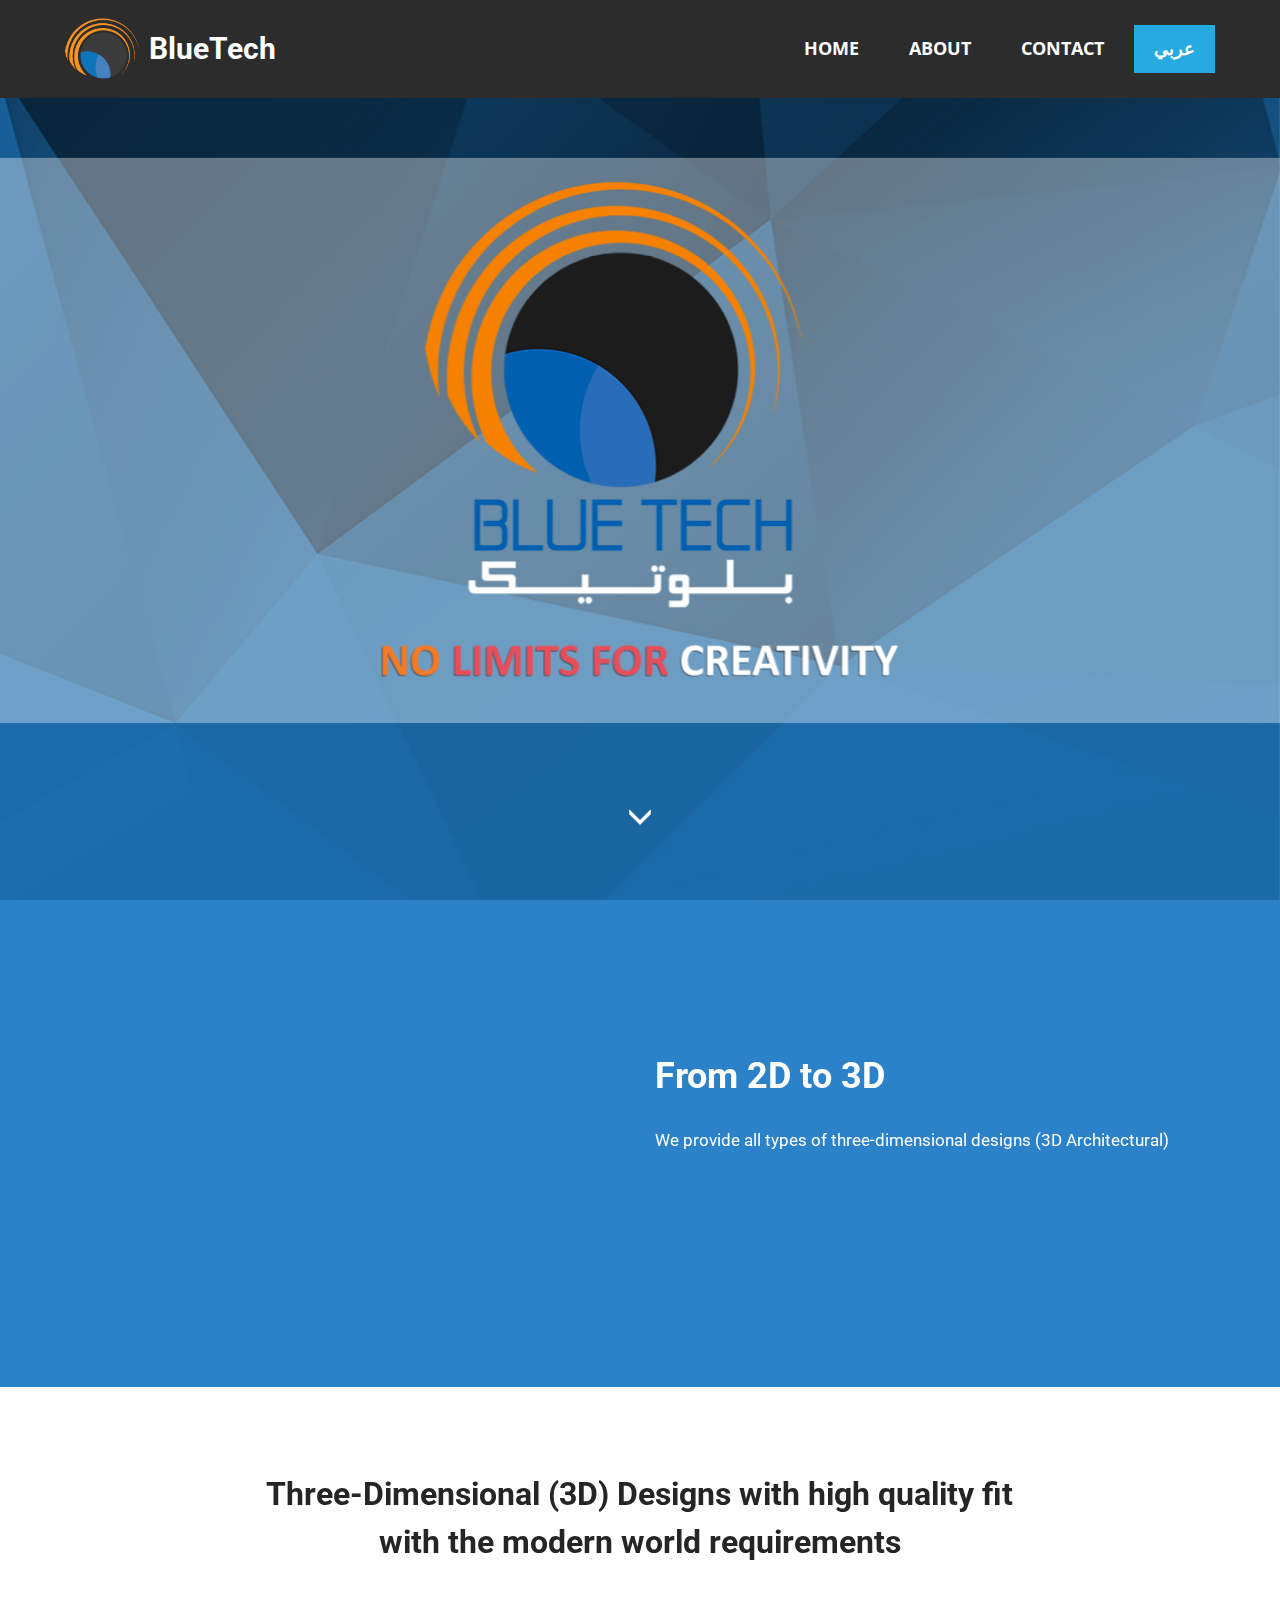
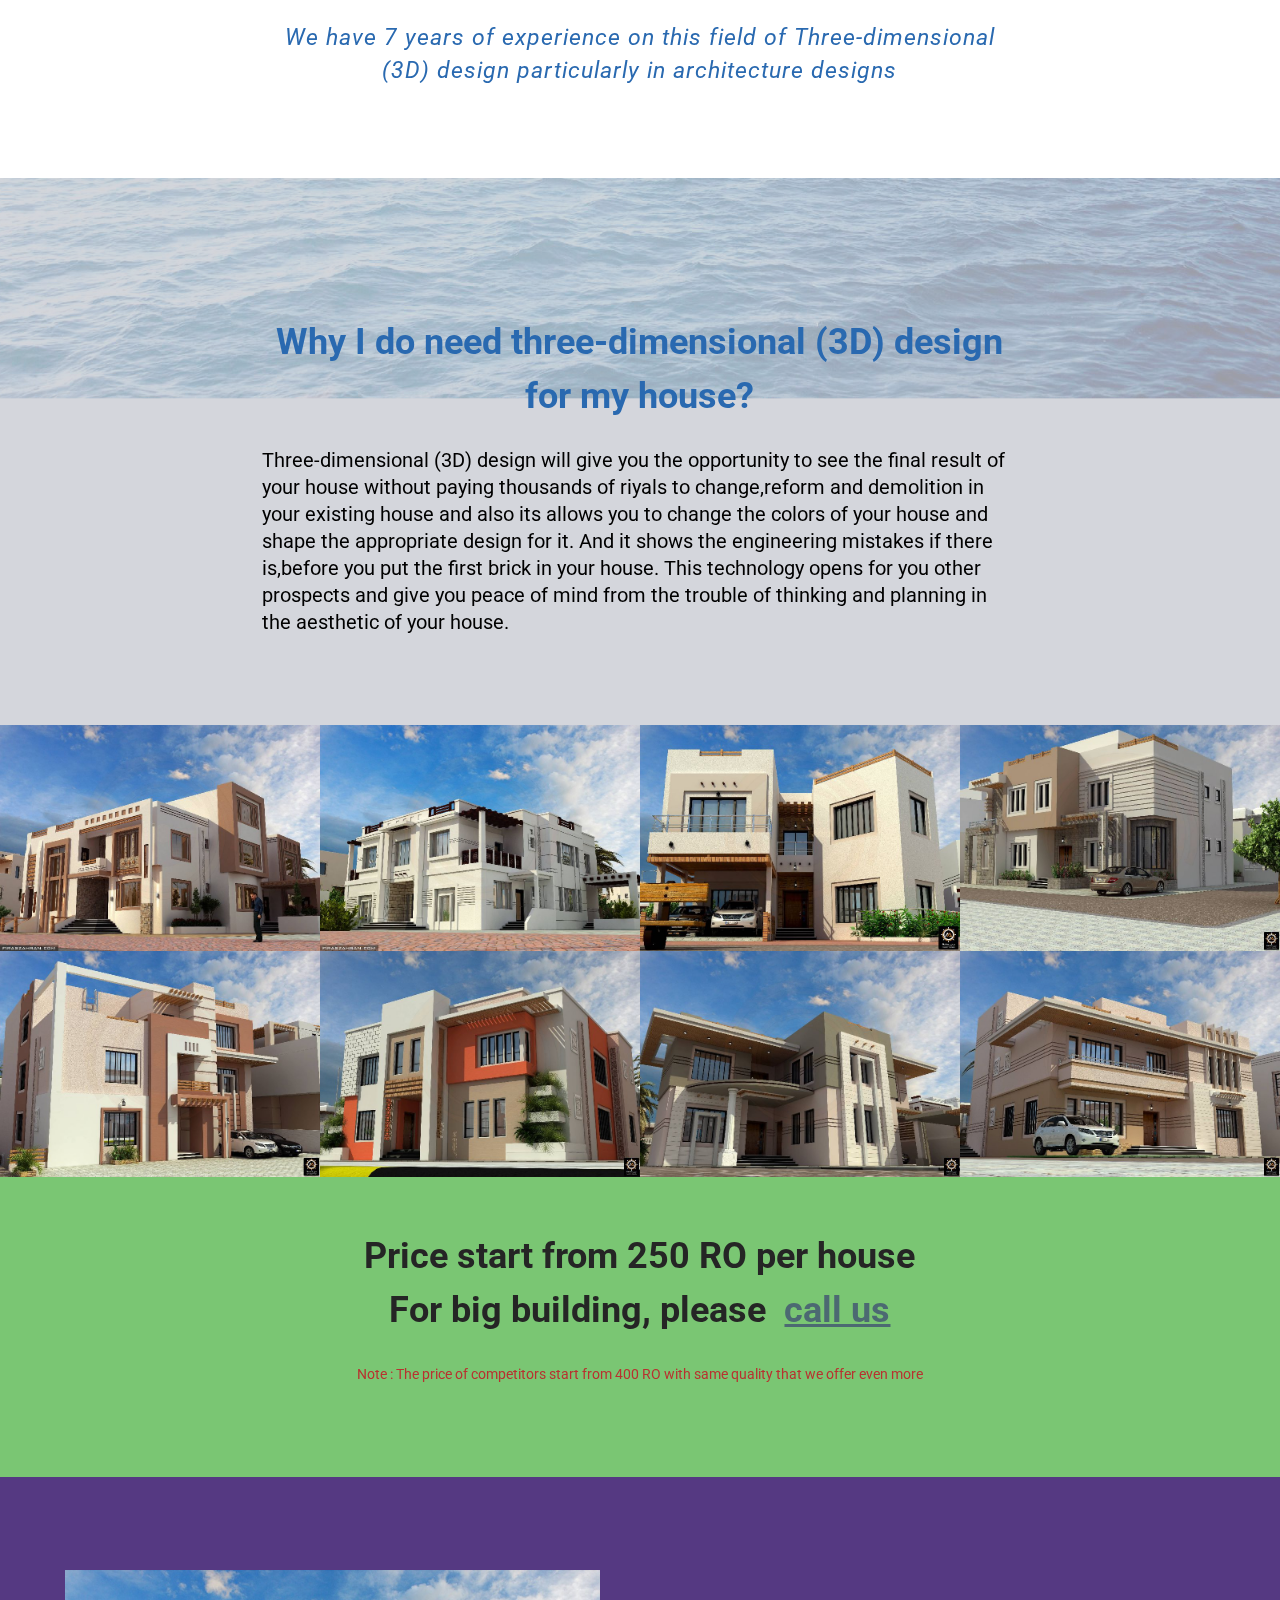
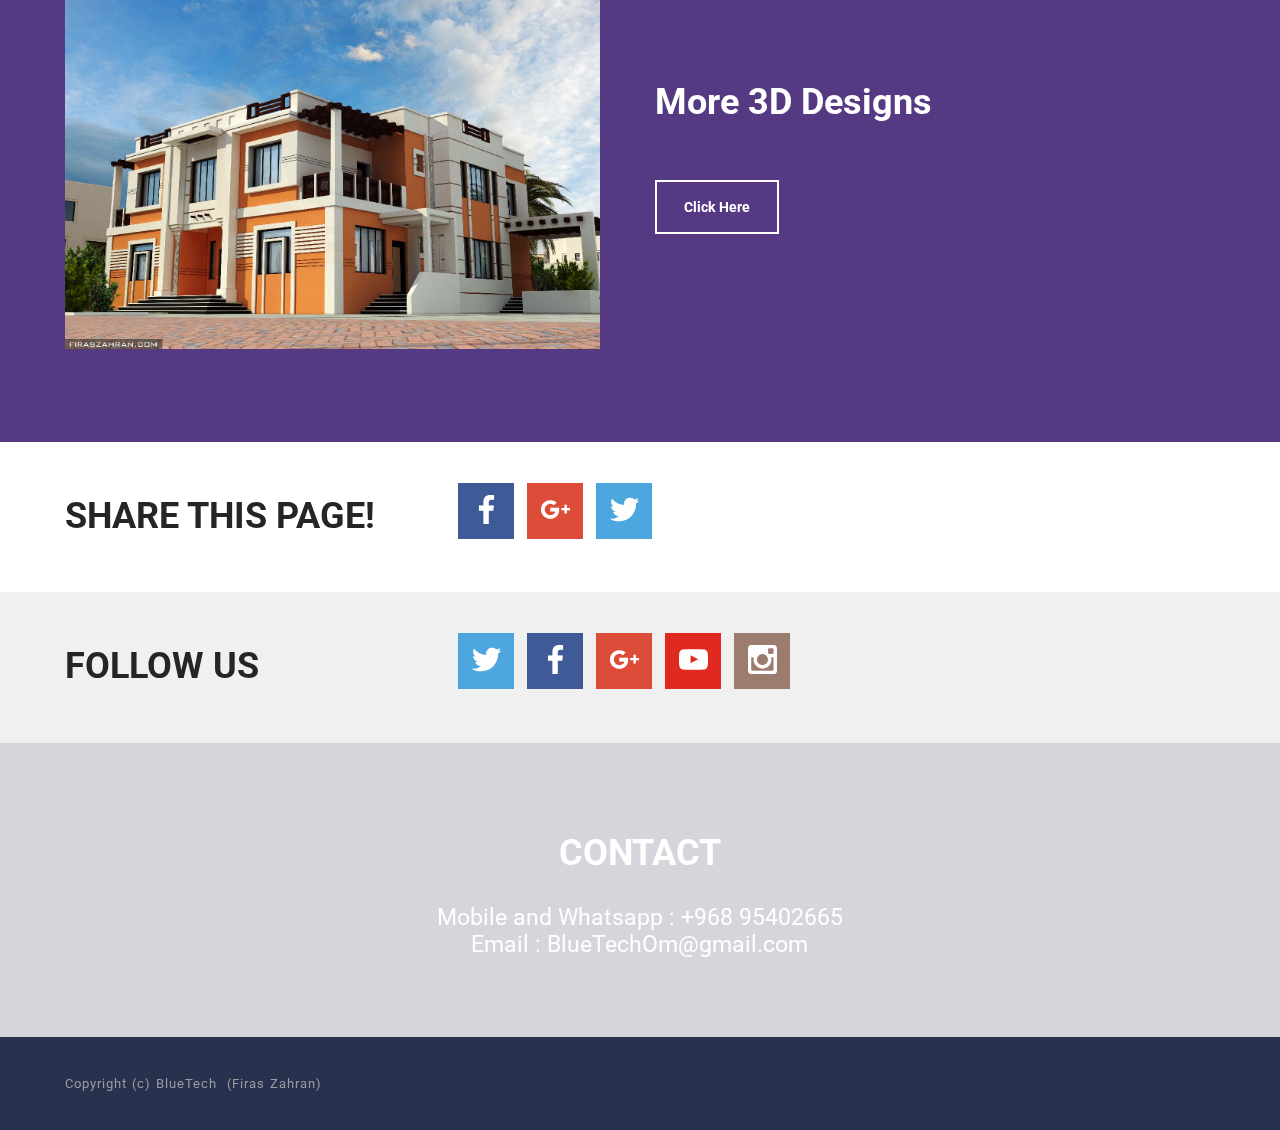
<file: index.html>
<!DOCTYPE html>
<html>
<head>
  <!-- Site made with Mobirise Website Builder v2.11.1, https://mobirise.com -->
  <meta charset="UTF-8">
  <meta http-equiv="X-UA-Compatible" content="IE=edge">
  <meta name="generator" content="Mobirise v2.11.1, mobirise.com">
  <meta name="viewport" content="width=device-width, initial-scale=1">
  <link rel="shortcut icon" href="assets/images/logo-web.gif" type="image/x-icon">
  <meta name="description" content="">
  
  <link rel="stylesheet" href="https://fonts.googleapis.com/css?family=Roboto:700,400&amp;subset=cyrillic,latin,greek,vietnamese">
  <link rel="stylesheet" href="assets/bootstrap/css/bootstrap.min.css">
  <link rel="stylesheet" href="assets/animate.css/animate.min.css">
  <link rel="stylesheet" href="assets/socicon/css/socicon.min.css">
  <link rel="stylesheet" href="assets/mobirise/css/style.css">
  <link rel="stylesheet" href="assets/mobirise-gallery/style.css">
  <link rel="stylesheet" href="assets/mobirise-slider/style.css">
  <link rel="stylesheet" href="assets/mobirise/css/mbr-additional.css" type="text/css">
  
  
  
</head>
<body>
<section class="mbr-navbar mbr-navbar--freeze mbr-navbar--absolute mbr-navbar--sticky mbr-navbar--auto-collapse" id="ext_menu-13">
    <div class="mbr-navbar__section mbr-section">
        <div class="mbr-section__container container">
            <div class="mbr-navbar__container">
                <div class="mbr-navbar__column mbr-navbar__column--s mbr-navbar__brand">
                    <span class="mbr-navbar__brand-link mbr-brand mbr-brand--inline">
                        <span class="mbr-brand__logo"><a href="https://firaszahran.com"><img src="assets/images/logo-web.gif" class="mbr-navbar__brand-img mbr-brand__img" alt="Firas Zahran"></a></span>
                        <span class="mbr-brand__name"><a class="mbr-brand__name text-white" href="index.html">BlueTech</a></span>
                    </span>
                </div>
                <div class="mbr-navbar__hamburger mbr-hamburger"><span class="mbr-hamburger__line"></span></div>
                <div class="mbr-navbar__column mbr-navbar__menu">
                    <nav class="mbr-navbar__menu-box mbr-navbar__menu-box--inline-right">
                        <div class="mbr-navbar__column">
                            <ul class="mbr-navbar__items mbr-navbar__items--right float-left mbr-buttons mbr-buttons--freeze mbr-buttons--right btn-decorator mbr-buttons--active"><li class="mbr-navbar__item"><a class="mbr-buttons__link btn text-white" href="index.html">HOME</a></li> <li class="mbr-navbar__item"><a class="mbr-buttons__link btn text-white" href="index.html#msg-box5-2">ABOUT</a></li> <li class="mbr-navbar__item"><a class="mbr-buttons__link btn text-white" href="#bottom">CONTACT</a></li></ul>                            
                            <ul class="mbr-navbar__items mbr-navbar__items--right mbr-buttons mbr-buttons--freeze mbr-buttons--right btn-inverse mbr-buttons--active"><li class="mbr-navbar__item"><a class="mbr-buttons__btn btn btn-info" href="Arabic.html">عربي</a></li></ul>
                        </div>
                    </nav>
                </div>
            </div>
        </div>
    </div>
</section>

<section class="engine"><a rel="external" href="https://mobirise.com">best site builder</a></section><section class="mbr-box mbr-section mbr-section--relative mbr-section--fixed-size mbr-section--full-height mbr-section--bg-adapted mbr-parallax-background" id="header1-3" style="background-image: url(assets/images/heading-3-s-1800x1074-60.png);">
    <div class="mbr-box__magnet mbr-box__magnet--sm-padding mbr-box__magnet--center-left mbr-after-navbar">
        
        <div class="mbr-box__container mbr-section__container container">
            <div class="mbr-box mbr-box--stretched"><div class="mbr-box__magnet mbr-box__magnet--center-left">
                <div class="row"><div class=" col-sm-6 col-sm-offset-6">
                    <div class="mbr-hero animated fadeInUp">
                        
                        
                    </div>
                    
                </div></div>
            </div></div>
        </div>
        <div class="mbr-arrow mbr-arrow--floating text-center">
            <div class="mbr-section__container container">
                <a class="mbr-arrow__link" href="#msg-box5-2"><i class="glyphicon glyphicon-menu-down"></i></a>
            </div>
        </div>
    </div>
</section>

<section class="mbr-section mbr-section--relative" id="msg-box5-2" style="background-color: rgb(44, 130, 201);">
    
    <div class="mbr-section__container mbr-section__container--isolated container" style="padding-top: 93px; padding-bottom: 93px;">
        <div class="row">
            <div class="mbr-box mbr-box--fixed mbr-box--adapted">
                <div class="mbr-box__magnet mbr-box__magnet--top-right mbr-section__left col-sm-6">
                    <figure class="mbr-figure mbr-figure--adapted mbr-figure--caption-inside-bottom mbr-figure--full-width"><iframe class="mbr-embedded-video" src="https://www.youtube.com/embed/8wmT6yPcx7U?rel=0&amp;autoplay=0&amp;loop=0" width="1280" height="720" frameborder="0" allowfullscreen></iframe></figure>
                </div>
                <div class="mbr-box__magnet mbr-class-mbr-box__magnet--center-left col-sm-6 mbr-section__right">
                    <div class="mbr-section__container mbr-section__container--middle">
                        <div class="mbr-header mbr-header--auto-align mbr-header--wysiwyg">
                            <h3 class="mbr-header__text">From 2D to 3D</h3>
                            
                        </div>
                    </div>
                    <div class="mbr-section__container mbr-section__container--middle">
                        <div class="mbr-article mbr-article--auto-align mbr-article--wysiwyg"><p>We provide all types of three-dimensional designs (3D Architectural)</p><p><br></p></div>
                    </div>
                    
                </div>
                
            </div>
        </div>
    </div>
</section>

<section class="mbr-section" id="header3-11">
    <div class="mbr-section__container container mbr-section__container--isolated">
        <div class="mbr-header mbr-header--wysiwyg row">
            <div class="col-sm-8 col-sm-offset-2">
                <h3 class="mbr-header__text">Three-Dimensional (3D) Designs with high quality fit with the modern world requirements<br><br></h3>
                <p class="mbr-header__subtext">We have 7 years of experience on this field of Three-dimensional (3D) design particularly in architecture designs</p>
            </div>
        </div>
    </div>
</section>

<section class="mbr-section mbr-section--relative mbr-section--fixed-size mbr-parallax-background" id="content5-12" style="background-image: url(assets/images/sea-009-2880x1800-7.jpg);">
    <div class="mbr-overlay" style="opacity: 0.2; background-color: rgb(40, 50, 78);"></div>
    <div class="mbr-section__container container mbr-section__container--first" style="padding-top: 93px;">
        <div class="mbr-header mbr-header--wysiwyg row">
            <div class="col-sm-8 col-sm-offset-2">
                <h3 class="mbr-header__text"><br><div>Why I do need three-dimensional (3D) design for my house?</div></h3>
                
            </div>
        </div>
    </div>
    <div class="mbr-section__container container mbr-section__container--last" style="padding-bottom: 93px;">
        <div class="row">
            <div class="mbr-article mbr-article--wysiwyg col-sm-8 col-sm-offset-2"><p>Three-dimensional (3D) design will give you the opportunity to see the final result of your house without paying thousands of riyals to change,reform and demolition in your existing house and also its allows you to change the colors of your house and shape the appropriate design for it. And it shows the engineering mistakes if there is,before you put the first brick in your house. This technology opens for you other prospects and give you peace of mind from the trouble of thinking and planning in the aesthetic of your house.</p></div>
        </div>
    </div>
    
</section>

<section class="mbr-gallery mbr-section mbr-section--no-padding" id="gallery1-4" style="background-color: rgb(76, 105, 114);">
    <!-- Gallery -->
    <div class=" mbr-gallery-layout-default">
        <div>
            <div class="row mbr-gallery-row no-gutter">
                
                <div class="col-lg-3 col-md-4 col-sm-6 col-xs-12 mbr-gallery-item">

                     

                    <a href="#lb-gallery1-4" data-slide-to="0" data-toggle="modal">
                        <img alt="" src="assets/images/asad-45-2500x1768-79-2000x1414-45.jpg">
                        <span class="icon glyphicon glyphicon-zoom-in"></span>
                    </a>              
                </div><div class="col-lg-3 col-md-4 col-sm-6 col-xs-12 mbr-gallery-item">

                     

                    <a href="#lb-gallery1-4" data-slide-to="1" data-toggle="modal">
                        <img alt="" src="assets/images/ab-6-2500x1768-81-2000x1414-11.jpg">
                        <span class="icon glyphicon glyphicon-zoom-in"></span>
                    </a>              
                </div><div class="col-lg-3 col-md-4 col-sm-6 col-xs-12 mbr-gallery-item">

                     

                    <a href="#lb-gallery1-4" data-slide-to="2" data-toggle="modal">
                        <img alt="" src="assets/images/ahmed-mohamed-saif-al-sabahi-6-2500x1768-97-2000x1414-39.jpg">
                        <span class="icon glyphicon glyphicon-zoom-in"></span>
                    </a>              
                </div><div class="col-lg-3 col-md-4 col-sm-6 col-xs-12 mbr-gallery-item">

                     

                    <a href="#lb-gallery1-4" data-slide-to="3" data-toggle="modal">
                        <img alt="" src="assets/images/ahmed-5-2500x1768-30-2000x1414-39.jpg">
                        <span class="icon glyphicon glyphicon-zoom-in"></span>
                    </a>              
                </div><div class="col-lg-3 col-md-4 col-sm-6 col-xs-12 mbr-gallery-item">

                     

                    <a href="#lb-gallery1-4" data-slide-to="4" data-toggle="modal">
                        <img alt="" src="assets/images/ali-7-2500x1768-1-2000x1414-81.jpg">
                        <span class="icon glyphicon glyphicon-zoom-in"></span>
                    </a>              
                </div><div class="col-lg-3 col-md-4 col-sm-6 col-xs-12 mbr-gallery-item">

                     

                    <a href="#lb-gallery1-4" data-slide-to="5" data-toggle="modal">
                        <img alt="" src="assets/images/faqria-6-2500x1768-62-2000x1414-4.jpg">
                        <span class="icon glyphicon glyphicon-zoom-in"></span>
                    </a>              
                </div><div class="col-lg-3 col-md-4 col-sm-6 col-xs-12 mbr-gallery-item">

                     

                    <a href="#lb-gallery1-4" data-slide-to="6" data-toggle="modal">
                        <img alt="" src="assets/images/said-al-daghari-7-2500x1768-1-2000x1414-23.jpg">
                        <span class="icon glyphicon glyphicon-zoom-in"></span>
                    </a>              
                </div><div class="col-lg-3 col-md-4 col-sm-6 col-xs-12 mbr-gallery-item">

                     

                    <a href="#lb-gallery1-4" data-slide-to="7" data-toggle="modal">
                        <img alt="" src="assets/images/said-touqi-7-2500x1768-55-2000x1414-78.jpg">
                        <span class="icon glyphicon glyphicon-zoom-in"></span>
                    </a>              
                </div>
            </div>
        </div>
        <div class="clearfix"></div>
    </div>

    <!-- Lightbox -->
    <div data-app-prevent-settings="" class="mbr-slider modal fade carousel slide" tabindex="-1" data-keyboard="true" data-interval="false" id="lb-gallery1-4">
        <div class="modal-dialog">
            <div class="modal-content">
                <div class="modal-body">
                    <ol class="carousel-indicators">
                        <li data-app-prevent-settings="" data-target="#lb-gallery1-4" data-slide-to="0"></li><li data-app-prevent-settings="" data-target="#lb-gallery1-4" data-slide-to="1"></li><li data-app-prevent-settings="" data-target="#lb-gallery1-4" data-slide-to="2"></li><li data-app-prevent-settings="" data-target="#lb-gallery1-4" data-slide-to="3"></li><li data-app-prevent-settings="" data-target="#lb-gallery1-4" data-slide-to="4"></li><li data-app-prevent-settings="" data-target="#lb-gallery1-4" data-slide-to="5"></li><li data-app-prevent-settings="" data-target="#lb-gallery1-4" data-slide-to="6"></li><li data-app-prevent-settings="" data-target="#lb-gallery1-4" class=" active" data-slide-to="7"></li>
                    </ol>
                    <div class="carousel-inner">
                        <div class="item">
                            <img alt="" src="assets/images/asad-45-2500x1768-79.jpg">
                        </div><div class="item">
                            <img alt="" src="assets/images/ab-6-2500x1768-81.jpg">
                        </div><div class="item">
                            <img alt="" src="assets/images/ahmed-mohamed-saif-al-sabahi-6-2500x1768-97.jpg">
                        </div><div class="item">
                            <img alt="" src="assets/images/ahmed-5-2500x1768-30.jpg">
                        </div><div class="item">
                            <img alt="" src="assets/images/ali-7-2500x1768-1.jpg">
                        </div><div class="item">
                            <img alt="" src="assets/images/faqria-6-2500x1768-62.jpg">
                        </div><div class="item">
                            <img alt="" src="assets/images/said-al-daghari-7-2500x1768-1.jpg">
                        </div><div class="item active">
                            <img alt="" src="assets/images/said-touqi-7-2500x1768-55.jpg">
                        </div>
                    </div>
                    <a class="left carousel-control" role="button" data-slide="prev" href="#lb-gallery1-4">
                        <span class="glyphicon glyphicon-menu-left" aria-hidden="true"></span>
                        <span class="sr-only">Previous</span>
                    </a>
                    <a class="right carousel-control" role="button" data-slide="next" href="#lb-gallery1-4">
                        <span class="glyphicon glyphicon-menu-right" aria-hidden="true"></span>
                        <span class="sr-only">Next</span>
                    </a>

                    <a class="close" href="#" role="button" data-dismiss="modal">
                        <span class="glyphicon glyphicon-remove" aria-hidden="true"></span>
                        <span class="sr-only">Close</span>
                    </a>
                </div>
            </div>
        </div>
    </div>
</section>

<section class="mbr-section mbr-section--relative mbr-section--fixed-size" id="msg-box3-12" style="background-color: rgb(122, 198, 115);">
    
    <div class="mbr-section__container container mbr-section__container--first" style="padding-top: 62px;">
        <div class="mbr-header mbr-header--wysiwyg row">
            <div class="col-sm-8 col-sm-offset-2">
                <h3 class="mbr-header__text">Price start from 250 RO per house<br><div>For big building, please &nbsp;<a href="#bottom">call us</a></div></h3>
                
            </div>
        </div>
    </div>
    <div class="mbr-section__container container mbr-section__container--last" style="padding-bottom: 93px;">
        <div class="row">
            <div class="mbr-article mbr-article--wysiwyg col-sm-8 col-sm-offset-2"><p>Note : The price of competitors start from 400 RO with same quality that we offer even more</p></div>
        </div>
    </div>
    
</section>

<section class="mbr-section mbr-section--relative" id="msg-box4-7" style="background-color: rgb(85, 57, 130);">
    
    <div class="mbr-section__container mbr-section__container--isolated container" style="padding-top: 93px; padding-bottom: 93px;">
        <div class="row">
            <div class="mbr-box mbr-box--fixed mbr-box--adapted">
                <div class="mbr-box__magnet mbr-box__magnet--top-right mbr-section__left col-sm-6">
                    <figure class="mbr-figure mbr-figure--adapted mbr-figure--caption-inside-bottom mbr-figure--full-width"><img src="assets/images/a-10-2500x1768-48.jpg" class="mbr-figure__img"></figure>
                </div>
                <div class="mbr-box__magnet mbr-class-mbr-box__magnet--center-left col-sm-6 mbr-section__right">
                    <div class="mbr-section__container mbr-section__container--middle">
                        <div class="mbr-header mbr-header--auto-align mbr-header--wysiwyg">
                            <h3 class="mbr-header__text">More 3D Designs</h3>
                            
                        </div>
                    </div>
                    <div class="mbr-section__container mbr-section__container--middle">
                        <div class="mbr-article mbr-article--auto-align mbr-article--wysiwyg"></div>
                    </div>
                    <div class="mbr-section__container">
                        <div class="mbr-buttons mbr-buttons--auto-align btn-inverse"><a class="mbr-buttons__btn btn btn-lg btn-default" href="More3D.html">Click Here</a></div>
                    </div>
                </div>
                
            </div>
        </div>
    </div>
</section>

<section class="mbr-section mbr-section--relative mbr-section--fixed-size" id="social-buttons1-5" style="background-color: rgb(255, 255, 255);">
    

    <div class="mbr-section__container container">
        <div class="mbr-header mbr-header--inline row" style="padding-top: 40.8px; padding-bottom: 40.8px;">
            <div class="col-sm-4">
                <h3 class="mbr-header__text">SHARE THIS PAGE!</h3>
            </div>
            <div class="mbr-social-icons col-sm-8">
                <div class="mbr-social-likes social-likes_style-1" data-counters="true">
                    <div class="mbr-social-icons__icon social-likes__icon facebook socicon-bg-facebook" title="Share link on Facebook">
                        <i class="socicon socicon-facebook"></i>
                        
                    </div>
                    <div class="mbr-social-icons__icon social-likes__icon plusone socicon-bg-googleplus" title="Share link on Google+">
                        <i class="socicon socicon-googleplus"></i>
                        
                    </div>
                    <div class="mbr-social-icons__icon social-likes__icon twitter socicon-bg-twitter" title="Share link on Twitter">
                        <i class="socicon socicon-twitter"></i>
                    </div>
                </div>
            </div>
        </div>
    </div>
</section>

<section class="mbr-section mbr-section--relative mbr-section--fixed-size" id="social-buttons2-6" style="background-color: rgb(240, 240, 240);">
    

    <div class="mbr-section__container container">
        <div class="mbr-header mbr-header--inline row" style="padding-top: 40.8px; padding-bottom: 40.8px;">
            <div class="col-sm-4">
                <h3 class="mbr-header__text">FOLLOW US</h3>
            </div>
            <div class="mbr-social-icons mbr-social-icons--style-1 col-sm-8"><a class="mbr-social-icons__icon socicon-bg-twitter" title="Twitter" target="_blank" href="https://twitter.com/bluetechnet"><i class="socicon socicon-twitter"></i></a> <a class="mbr-social-icons__icon socicon-bg-facebook" title="Facebook" target="_blank" href="https://www.facebook.com/profile.php?id=100012638051513"><i class="socicon socicon-facebook"></i></a> <a class="mbr-social-icons__icon socicon-bg-googleplus" title="Google+" target="_blank" href="https://plus.google.com/u/2/101941419571740114992"><i class="socicon socicon-googleplus"></i></a> <a class="mbr-social-icons__icon socicon-bg-youtube" title="YouTube" target="_blank" href="https://www.youtube.com/channel/UCIubcKlBn36iVbDIEh1VzcA"><i class="socicon socicon-youtube"></i></a> <a class="mbr-social-icons__icon socicon-bg-instagram" title="Instagram" target="_blank" href="https://instagram.com/"><i class="socicon socicon-instagram"></i></a>      </div>
        </div>
    </div>
</section>

<section class="mbr-section mbr-section--relative mbr-section--fixed-size mbr-parallax-background" id="content5-16" style="background-image: url(assets/images/simple-geometric-design-5000x3750-19.png);">
    <div class="mbr-overlay" style="opacity: 0.2; background-color: rgb(40, 50, 78);"></div>
    <div class="mbr-section__container container mbr-section__container--first" style="padding-top: 93px;">
        <div class="mbr-header mbr-header--wysiwyg row">
            <div class="col-sm-8 col-sm-offset-2">
                <h3 class="mbr-header__text">CONTACT</h3>
                
            </div>
        </div>
    </div>
    <div class="mbr-section__container container mbr-section__container--last" style="padding-bottom: 93px;">
        <div class="row">
            <div class="mbr-article mbr-article--wysiwyg col-sm-8 col-sm-offset-2">Mobile and Whatsapp : +968 95402665<div>Email : BlueTechOm@gmail.com</div></div>
        </div>
    </div>
    
</section>

<footer class="mbr-section mbr-section--relative mbr-section--fixed-size" id="footer1-8" style="background-color: rgb(40, 50, 78);">
    
    <div class="mbr-section__container container">
        <div class="mbr-footer mbr-footer--wysiwyg row" style="padding-top: 36.900000000000006px; padding-bottom: 36.900000000000006px;">
            <div class="col-sm-12">
                <p class="mbr-footer__copyright"><span style="line-height: 1.5em;">Copyright (c) BlueTech &nbsp;(Firas Zahran)</span><br></p>
            </div>
        </div>
    </div>
</footer>


  <script src="assets/web/assets/jquery/jquery.min.js"></script>
  <script src="assets/bootstrap/js/bootstrap.min.js"></script>
  <script src="assets/smooth-scroll/SmoothScroll.js"></script>
  <script src="assets/jarallax/jarallax.js"></script>
  <script src="assets/masonry/masonry.pkgd.min.js"></script>
  <script src="assets/imagesloaded/imagesloaded.pkgd.min.js"></script>
  <script src="assets/bootstrap-carousel-swipe/bootstrap-carousel-swipe.js"></script>
  <script src="assets/social-likes/social-likes.js"></script>
  <script src="assets/mobirise/js/script.js"></script>
  <script src="assets/mobirise-gallery/script.js"></script>
  
  
</body>
</html>
</file>
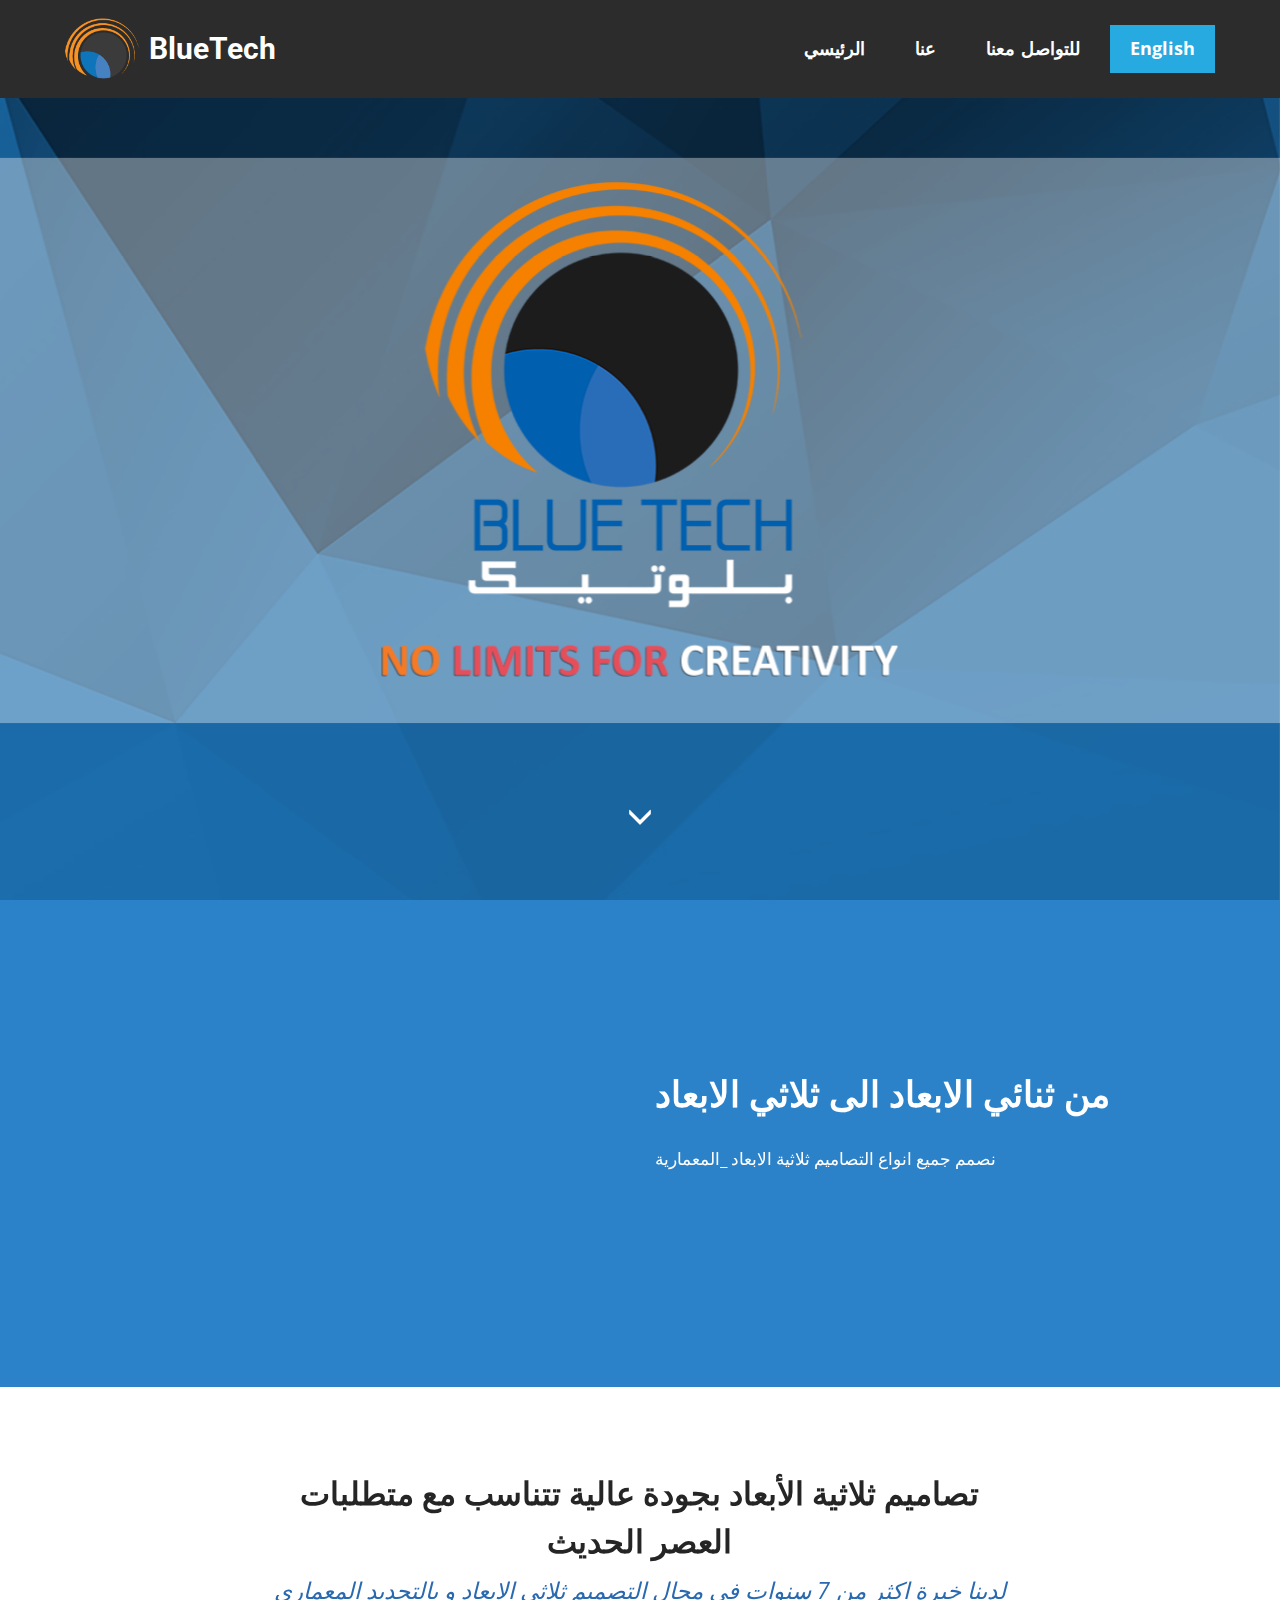
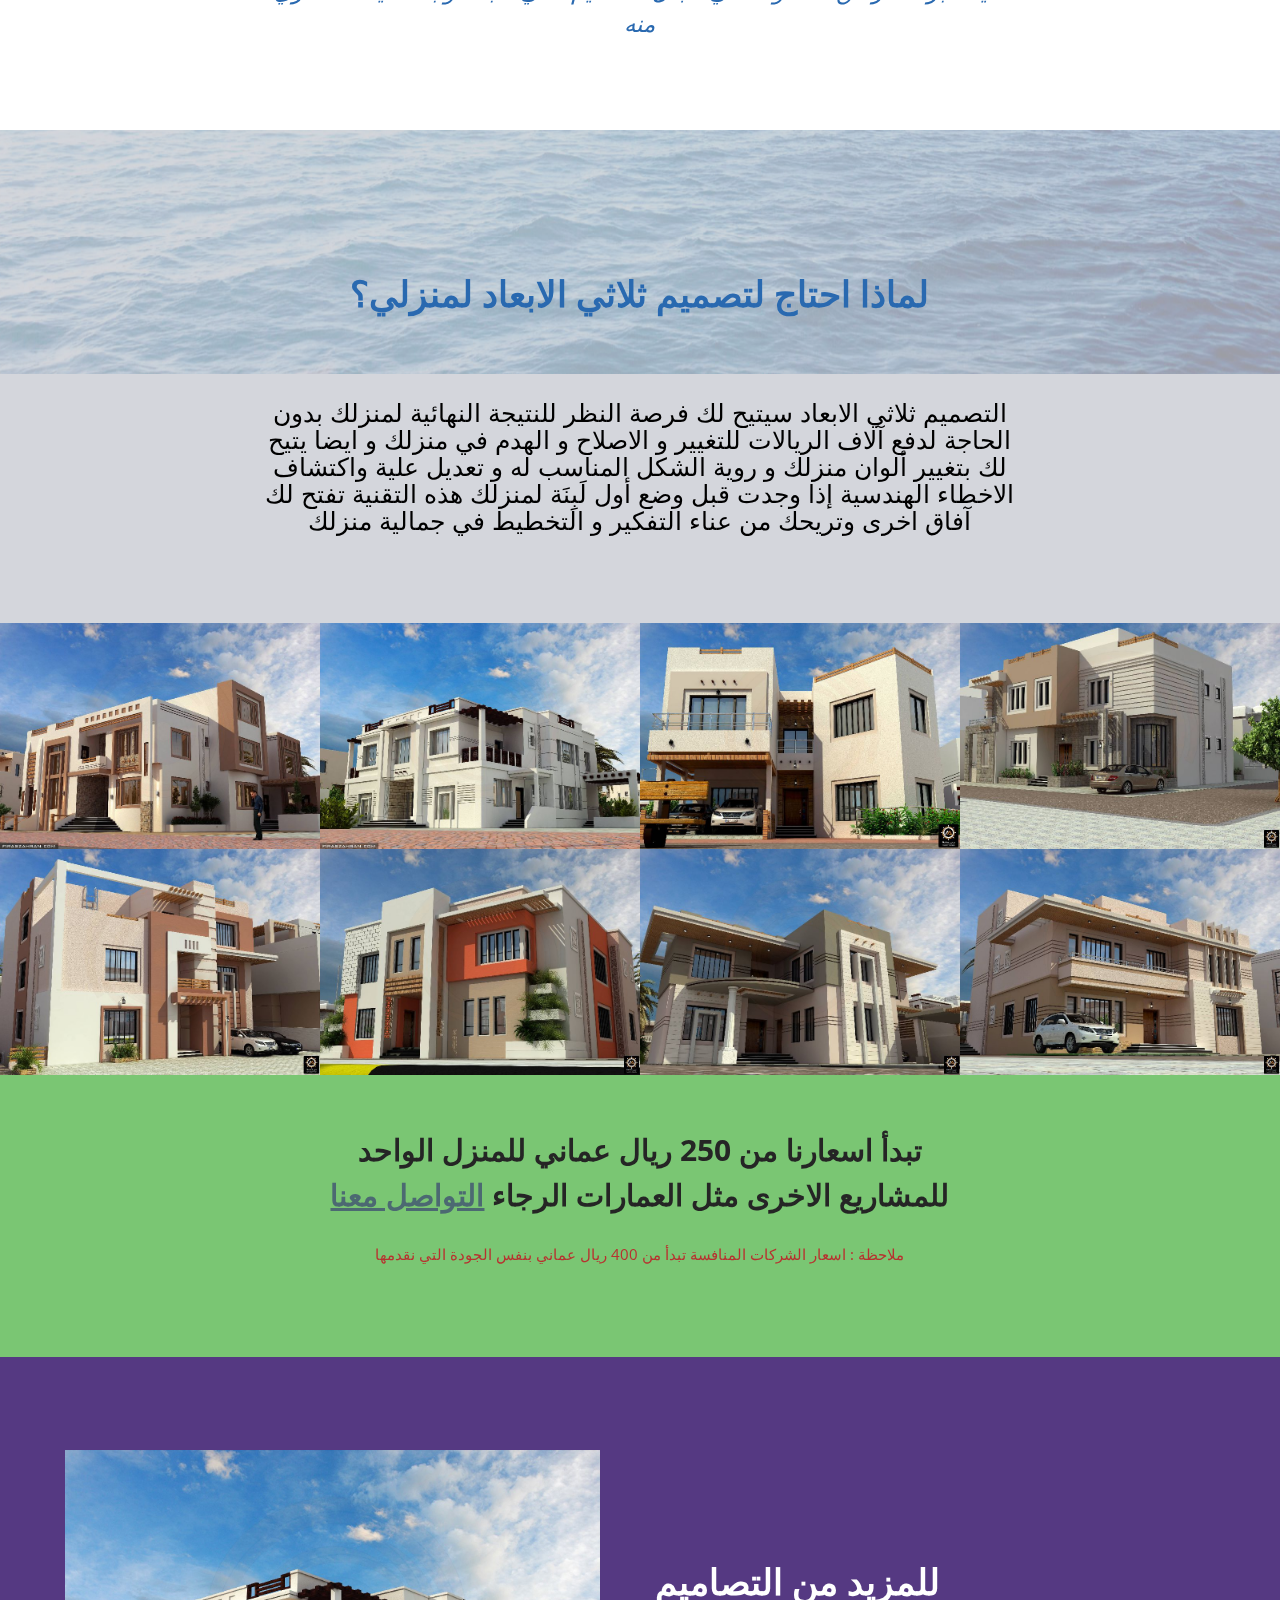
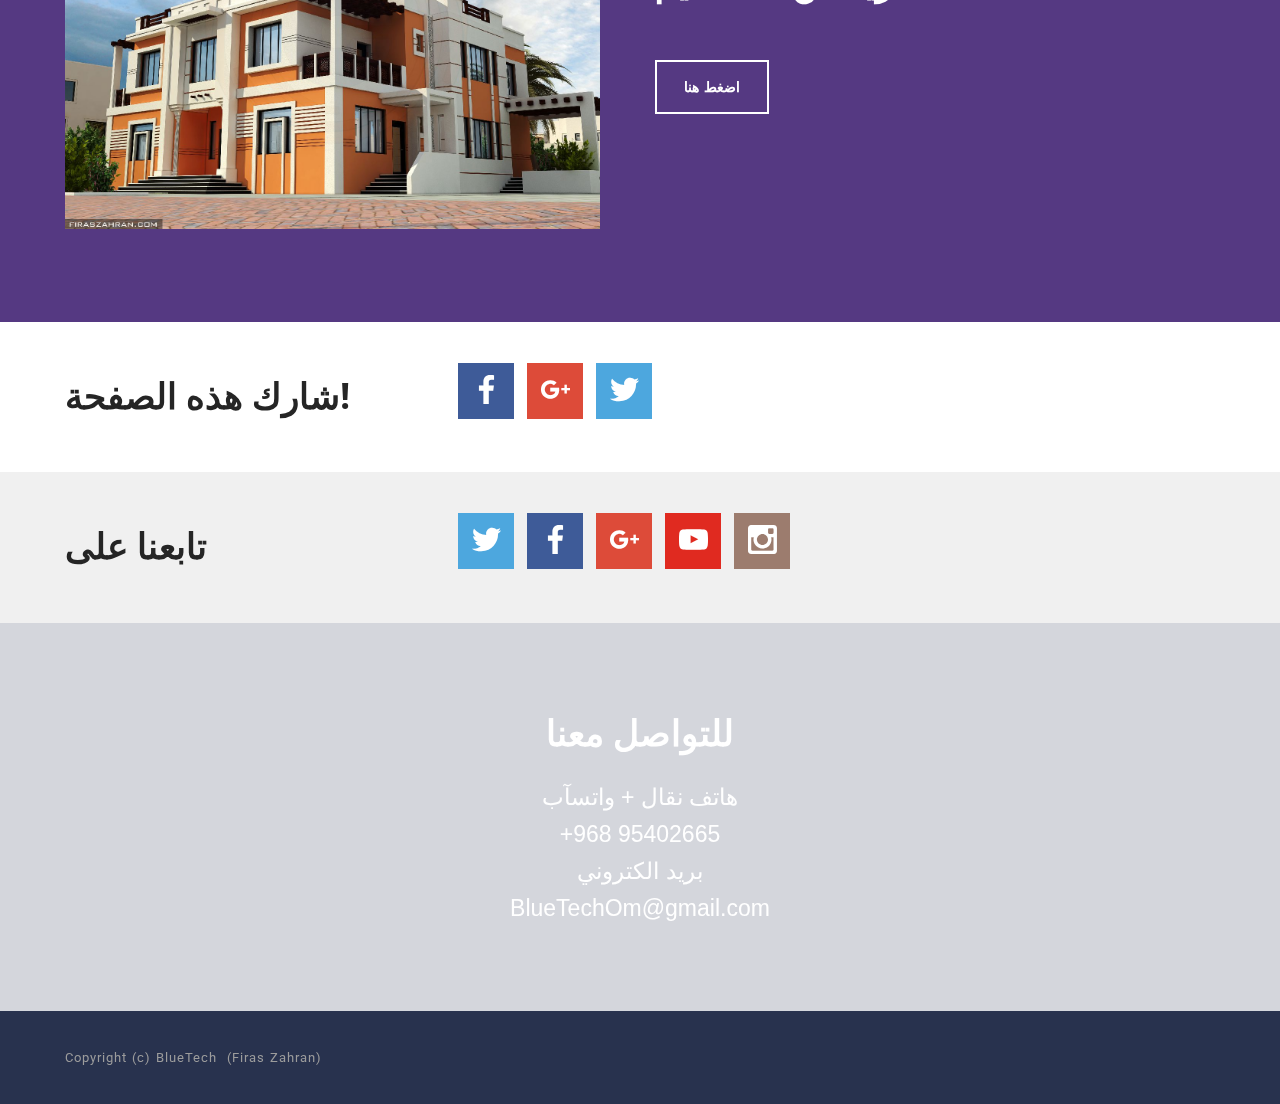
<file: Arabic.html>
<!DOCTYPE html>
<html>
<head>
  <!-- Site made with Mobirise Website Builder v2.11.1, https://mobirise.com -->
  <meta charset="UTF-8">
  <meta http-equiv="X-UA-Compatible" content="IE=edge">
  <meta name="generator" content="Mobirise v2.11.1, mobirise.com">
  <meta name="viewport" content="width=device-width, initial-scale=1">
  <link rel="shortcut icon" href="assets/images/logo-web.gif" type="image/x-icon">
  <meta name="description" content="">
  
  <link rel="stylesheet" href="https://fonts.googleapis.com/css?family=Roboto:700,400&amp;subset=cyrillic,latin,greek,vietnamese">
  <link rel="stylesheet" href="assets/bootstrap/css/bootstrap.min.css">
  <link rel="stylesheet" href="assets/animate.css/animate.min.css">
  <link rel="stylesheet" href="assets/socicon/css/socicon.min.css">
  <link rel="stylesheet" href="assets/mobirise/css/style.css">
  <link rel="stylesheet" href="assets/mobirise-gallery/style.css">
  <link rel="stylesheet" href="assets/mobirise-slider/style.css">
  <link rel="stylesheet" href="assets/mobirise/css/mbr-additional.css" type="text/css">
  
  
  
</head>
<body>
<section class="mbr-navbar mbr-navbar--freeze mbr-navbar--absolute mbr-navbar--sticky mbr-navbar--auto-collapse" id="ext_menu-13">
    <div class="mbr-navbar__section mbr-section">
        <div class="mbr-section__container container">
            <div class="mbr-navbar__container">
                <div class="mbr-navbar__column mbr-navbar__column--s mbr-navbar__brand">
                    <span class="mbr-navbar__brand-link mbr-brand mbr-brand--inline">
                        <span class="mbr-brand__logo"><a href="https://firaszahran.com"><img src="assets/images/logo-web.gif" class="mbr-navbar__brand-img mbr-brand__img" alt="Firas Zahran"></a></span>
                        <span class="mbr-brand__name"><a class="mbr-brand__name text-white" href="index.html">BlueTech</a></span>
                    </span>
                </div>
                <div class="mbr-navbar__hamburger mbr-hamburger"><span class="mbr-hamburger__line"></span></div>
                <div class="mbr-navbar__column mbr-navbar__menu">
                    <nav class="mbr-navbar__menu-box mbr-navbar__menu-box--inline-right">
                        <div class="mbr-navbar__column">
                            <ul class="mbr-navbar__items mbr-navbar__items--right float-left mbr-buttons mbr-buttons--freeze mbr-buttons--right btn-decorator mbr-buttons--active"><li class="mbr-navbar__item"><a class="mbr-buttons__link btn text-white" href="Arabic.html">الرئيسي</a></li> <li class="mbr-navbar__item"><a class="mbr-buttons__link btn text-white" href="Arabic.html#msg-box5-15">عنا</a></li> <li class="mbr-navbar__item"><a class="mbr-buttons__link btn text-white" href="#bottom">للتواصل معنا</a></li></ul>                            
                            <ul class="mbr-navbar__items mbr-navbar__items--right mbr-buttons mbr-buttons--freeze mbr-buttons--right btn-inverse mbr-buttons--active"><li class="mbr-navbar__item"><a class="mbr-buttons__btn btn btn-info" href="index.html">English</a></li></ul>
                        </div>
                    </nav>
                </div>
            </div>
        </div>
    </div>
</section>

<section class="engine"><a rel="external" href="https://bluetechnet.com"></a></section><section class="mbr-box mbr-section mbr-section--relative mbr-section--fixed-size mbr-section--full-height mbr-section--bg-adapted mbr-parallax-background mbr-after-navbar" id="header1-14" style="background-image: url(assets/images/heading-3-s-1800x1074-60.png);">
    <div class="mbr-box__magnet mbr-box__magnet--sm-padding mbr-box__magnet--center-left">
        
        <div class="mbr-box__container mbr-section__container container">
            <div class="mbr-box mbr-box--stretched"><div class="mbr-box__magnet mbr-box__magnet--center-left">
                <div class="row"><div class=" col-sm-6 col-sm-offset-6">
                    <div class="mbr-hero animated fadeInUp">
                        
                        
                    </div>
                    
                </div></div>
            </div></div>
        </div>
        <div class="mbr-arrow mbr-arrow--floating text-center">
            <div class="mbr-section__container container">
                <a class="mbr-arrow__link" href="#msg-box5-15"><i class="glyphicon glyphicon-menu-down"></i></a>
            </div>
        </div>
    </div>
</section>

<section class="mbr-section mbr-section--relative" id="msg-box5-15" style="background-color: rgb(44, 130, 201);">
    
    <div class="mbr-section__container mbr-section__container--isolated container" style="padding-top: 93px; padding-bottom: 93px;">
        <div class="row">
            <div class="mbr-box mbr-box--fixed mbr-box--adapted">
                <div class="mbr-box__magnet mbr-box__magnet--top-right mbr-section__left col-sm-6">
                    <figure class="mbr-figure mbr-figure--adapted mbr-figure--caption-inside-bottom mbr-figure--full-width"><iframe class="mbr-embedded-video" src="https://www.youtube.com/embed/8wmT6yPcx7U?rel=0&amp;autoplay=0&amp;loop=0" width="1280" height="720" frameborder="0" allowfullscreen></iframe></figure>
                </div>
                <div class="mbr-box__magnet mbr-class-mbr-box__magnet--center-left col-sm-6 mbr-section__right">
                    <div class="mbr-section__container mbr-section__container--middle">
                        <div class="mbr-header mbr-header--auto-align mbr-header--wysiwyg">
                            <h3 class="mbr-header__text">من ثنائي الابعاد الى ثلاثي الابعاد</h3>
                            
                        </div>
                    </div>
                    <div class="mbr-section__container mbr-section__container--middle">
                        <div class="mbr-article mbr-article--auto-align mbr-article--wysiwyg"><p>نصمم جميع انواع التصاميم ثلاثية الابعاد _المعمارية</p></div>
                    </div>
                    
                </div>
                
            </div>
        </div>
    </div>
</section>

<section class="mbr-section" id="header3-16">
    <div class="mbr-section__container container mbr-section__container--isolated">
        <div class="mbr-header mbr-header--wysiwyg row">
            <div class="col-sm-8 col-sm-offset-2">
                <h3 class="mbr-header__text">تصاميم ثلاثية الأبعاد بجودة عالية تتناسب مع متطلبات العصر الحديث</h3>
                <p class="mbr-header__subtext">لدينا خبرة اكثر من 7 سنوات في مجال التصميم ثلاثي الابعاد و بالتحديد المعماري منه</p>
            </div>
        </div>
    </div>
</section>

<section class="mbr-section mbr-section--relative mbr-section--fixed-size mbr-parallax-background" id="content5-17" style="background-image: url(assets/images/sea-009-2880x1800-7.jpg);">
    <div class="mbr-overlay" style="opacity: 0.2; background-color: rgb(40, 50, 78);"></div>
    <div class="mbr-section__container container mbr-section__container--first" style="padding-top: 93px;">
        <div class="mbr-header mbr-header--wysiwyg row">
            <div class="col-sm-8 col-sm-offset-2">
                <h3 class="mbr-header__text"><br><div>لماذا احتاج لتصميم ثلاثي الابعاد لمنزلي؟</div><div><br></div></h3>
                
            </div>
        </div>
    </div>
    <div class="mbr-section__container container mbr-section__container--last" style="padding-bottom: 93px;">
        <div class="row">
            <div class="mbr-article mbr-article--wysiwyg col-sm-8 col-sm-offset-2"><p>التصميم ثلاثي الابعاد سيتيح لك فرصة النظر للنتيجة النهائية لمنزلك 
بدون الحاجة لدفع آلاف الريالات للتغيير و الاصلاح و الهدم في منزلك 
و ايضا يتيح لك بتغيير ألوان منزلك و روية الشكل المناسب له و تعديل علية 
واكتشاف الاخطاء الهندسية إذا وجدت قبل وضع أول لَبِنَة لمنزلك
هذه التقنية تفتح لك آفاق اخرى وتريحك من عناء التفكير و التخطيط في جمالية منزلك</p></div>
        </div>
    </div>
    
</section>

<section class="mbr-gallery mbr-section mbr-section--no-padding" id="gallery1-18" style="background-color: rgb(76, 105, 114);">
    <!-- Gallery -->
    <div class=" mbr-gallery-layout-default">
        <div>
            <div class="row mbr-gallery-row no-gutter">
                
                <div class="col-lg-3 col-md-4 col-sm-6 col-xs-12 mbr-gallery-item">

                     

                    <a href="#lb-gallery1-18" data-slide-to="0" data-toggle="modal">
                        <img alt="" src="assets/images/asad-45-2500x1768-79-2000x1414-45.jpg">
                        <span class="icon glyphicon glyphicon-zoom-in"></span>
                    </a>              
                </div><div class="col-lg-3 col-md-4 col-sm-6 col-xs-12 mbr-gallery-item">

                     

                    <a href="#lb-gallery1-18" data-slide-to="1" data-toggle="modal">
                        <img alt="" src="assets/images/ab-6-2500x1768-81-2000x1414-11.jpg">
                        <span class="icon glyphicon glyphicon-zoom-in"></span>
                    </a>              
                </div><div class="col-lg-3 col-md-4 col-sm-6 col-xs-12 mbr-gallery-item">

                     

                    <a href="#lb-gallery1-18" data-slide-to="2" data-toggle="modal">
                        <img alt="" src="assets/images/ahmed-mohamed-saif-al-sabahi-6-2500x1768-97-2000x1414-39.jpg">
                        <span class="icon glyphicon glyphicon-zoom-in"></span>
                    </a>              
                </div><div class="col-lg-3 col-md-4 col-sm-6 col-xs-12 mbr-gallery-item">

                     

                    <a href="#lb-gallery1-18" data-slide-to="3" data-toggle="modal">
                        <img alt="" src="assets/images/ahmed-5-2500x1768-30-2000x1414-39.jpg">
                        <span class="icon glyphicon glyphicon-zoom-in"></span>
                    </a>              
                </div><div class="col-lg-3 col-md-4 col-sm-6 col-xs-12 mbr-gallery-item">

                     

                    <a href="#lb-gallery1-18" data-slide-to="4" data-toggle="modal">
                        <img alt="" src="assets/images/ali-7-2500x1768-1-2000x1414-81.jpg">
                        <span class="icon glyphicon glyphicon-zoom-in"></span>
                    </a>              
                </div><div class="col-lg-3 col-md-4 col-sm-6 col-xs-12 mbr-gallery-item">

                     

                    <a href="#lb-gallery1-18" data-slide-to="5" data-toggle="modal">
                        <img alt="" src="assets/images/faqria-6-2500x1768-62-2000x1414-4.jpg">
                        <span class="icon glyphicon glyphicon-zoom-in"></span>
                    </a>              
                </div><div class="col-lg-3 col-md-4 col-sm-6 col-xs-12 mbr-gallery-item">

                     

                    <a href="#lb-gallery1-18" data-slide-to="6" data-toggle="modal">
                        <img alt="" src="assets/images/said-al-daghari-7-2500x1768-1-2000x1414-23.jpg">
                        <span class="icon glyphicon glyphicon-zoom-in"></span>
                    </a>              
                </div><div class="col-lg-3 col-md-4 col-sm-6 col-xs-12 mbr-gallery-item">

                     

                    <a href="#lb-gallery1-18" data-slide-to="7" data-toggle="modal">
                        <img alt="" src="assets/images/said-touqi-7-2500x1768-55-2000x1414-78.jpg">
                        <span class="icon glyphicon glyphicon-zoom-in"></span>
                    </a>              
                </div>
            </div>
        </div>
        <div class="clearfix"></div>
    </div>

    <!-- Lightbox -->
    <div data-app-prevent-settings="" class="mbr-slider modal fade carousel slide" tabindex="-1" data-keyboard="true" data-interval="false" id="lb-gallery1-18">
        <div class="modal-dialog">
            <div class="modal-content">
                <div class="modal-body">
                    <ol class="carousel-indicators">
                        <li data-app-prevent-settings="" data-target="#lb-gallery1-18" data-slide-to="0"></li><li data-app-prevent-settings="" data-target="#lb-gallery1-18" data-slide-to="1"></li><li data-app-prevent-settings="" data-target="#lb-gallery1-18" data-slide-to="2"></li><li data-app-prevent-settings="" data-target="#lb-gallery1-18" data-slide-to="3"></li><li data-app-prevent-settings="" data-target="#lb-gallery1-18" data-slide-to="4"></li><li data-app-prevent-settings="" data-target="#lb-gallery1-18" data-slide-to="5"></li><li data-app-prevent-settings="" data-target="#lb-gallery1-18" data-slide-to="6"></li><li data-app-prevent-settings="" data-target="#lb-gallery1-18" class=" active" data-slide-to="7"></li>
                    </ol>
                    <div class="carousel-inner">
                        <div class="item">
                            <img alt="" src="assets/images/asad-45-2500x1768-79.jpg">
                        </div><div class="item">
                            <img alt="" src="assets/images/ab-6-2500x1768-81.jpg">
                        </div><div class="item">
                            <img alt="" src="assets/images/ahmed-mohamed-saif-al-sabahi-6-2500x1768-97.jpg">
                        </div><div class="item">
                            <img alt="" src="assets/images/ahmed-5-2500x1768-30.jpg">
                        </div><div class="item">
                            <img alt="" src="assets/images/ali-7-2500x1768-1.jpg">
                        </div><div class="item">
                            <img alt="" src="assets/images/faqria-6-2500x1768-62.jpg">
                        </div><div class="item">
                            <img alt="" src="assets/images/said-al-daghari-7-2500x1768-1.jpg">
                        </div><div class="item active">
                            <img alt="" src="assets/images/said-touqi-7-2500x1768-55.jpg">
                        </div>
                    </div>
                    <a class="left carousel-control" role="button" data-slide="prev" href="#lb-gallery1-18">
                        <span class="glyphicon glyphicon-menu-left" aria-hidden="true"></span>
                        <span class="sr-only">Previous</span>
                    </a>
                    <a class="right carousel-control" role="button" data-slide="next" href="#lb-gallery1-18">
                        <span class="glyphicon glyphicon-menu-right" aria-hidden="true"></span>
                        <span class="sr-only">Next</span>
                    </a>

                    <a class="close" href="#" role="button" data-dismiss="modal">
                        <span class="glyphicon glyphicon-remove" aria-hidden="true"></span>
                        <span class="sr-only">Close</span>
                    </a>
                </div>
            </div>
        </div>
    </div>
</section>

<section class="mbr-section mbr-section--relative mbr-section--fixed-size" id="msg-box3-19" style="background-color: rgb(122, 198, 115);">
    
    <div class="mbr-section__container container mbr-section__container--first" style="padding-top: 62px;">
        <div class="mbr-header mbr-header--wysiwyg row">
            <div class="col-sm-8 col-sm-offset-2">
                <h3 class="mbr-header__text">تبدأ اسعارنا من 250 ريال عماني للمنزل الواحد<br><div>للمشاريع الاخرى مثل العمارات الرجاء <a href="#bottom">التواصل معنا</a></div></h3>
                
            </div>
        </div>
    </div>
    <div class="mbr-section__container container mbr-section__container--last" style="padding-bottom: 93px;">
        <div class="row">
            <div class="mbr-article mbr-article--wysiwyg col-sm-8 col-sm-offset-2"><p>ملاحظة : اسعار الشركات المنافسة تبدأ من 400 ريال عماني بنفس الجودة التي نقدمها</p></div>
        </div>
    </div>
    
</section>

<section class="mbr-section mbr-section--relative" id="msg-box4-20" style="background-color: rgb(85, 57, 130);">
    
    <div class="mbr-section__container mbr-section__container--isolated container" style="padding-top: 93px; padding-bottom: 93px;">
        <div class="row">
            <div class="mbr-box mbr-box--fixed mbr-box--adapted">
                <div class="mbr-box__magnet mbr-box__magnet--top-right mbr-section__left col-sm-6">
                    <figure class="mbr-figure mbr-figure--adapted mbr-figure--caption-inside-bottom mbr-figure--full-width"><img src="assets/images/a-10-2500x1768-48.jpg" class="mbr-figure__img"></figure>
                </div>
                <div class="mbr-box__magnet mbr-class-mbr-box__magnet--center-left col-sm-6 mbr-section__right">
                    <div class="mbr-section__container mbr-section__container--middle">
                        <div class="mbr-header mbr-header--auto-align mbr-header--wysiwyg">
                            <h3 class="mbr-header__text">للمزيد من التصاميم</h3>
                            
                        </div>
                    </div>
                    <div class="mbr-section__container mbr-section__container--middle">
                        <div class="mbr-article mbr-article--auto-align mbr-article--wysiwyg"></div>
                    </div>
                    <div class="mbr-section__container">
                        <div class="mbr-buttons mbr-buttons--auto-align btn-inverse"><a class="mbr-buttons__btn btn btn-lg btn-default" href="More3D.html">اضغط هنا</a></div>
                    </div>
                </div>
                
            </div>
        </div>
    </div>
</section>

<section class="mbr-section mbr-section--relative mbr-section--fixed-size" id="social-buttons1-21" style="background-color: rgb(255, 255, 255);">
    

    <div class="mbr-section__container container">
        <div class="mbr-header mbr-header--inline row" style="padding-top: 40.8px; padding-bottom: 40.8px;">
            <div class="col-sm-4">
                <h3 class="mbr-header__text">شارك هذه الصفحة!</h3>
            </div>
            <div class="mbr-social-icons col-sm-8">
                <div class="mbr-social-likes social-likes_style-1" data-counters="true">
                    <div class="mbr-social-icons__icon social-likes__icon facebook socicon-bg-facebook" title="Share link on Facebook">
                        <i class="socicon socicon-facebook"></i>
                        
                    </div>
                    <div class="mbr-social-icons__icon social-likes__icon plusone socicon-bg-googleplus" title="Share link on Google+">
                        <i class="socicon socicon-googleplus"></i>
                        
                    </div>
                    <div class="mbr-social-icons__icon social-likes__icon twitter socicon-bg-twitter" title="Share link on Twitter">
                        <i class="socicon socicon-twitter"></i>
                    </div>
                </div>
            </div>
        </div>
    </div>
</section>

<section class="mbr-section mbr-section--relative mbr-section--fixed-size" id="social-buttons2-22" style="background-color: rgb(240, 240, 240);">
    

    <div class="mbr-section__container container">
        <div class="mbr-header mbr-header--inline row" style="padding-top: 40.8px; padding-bottom: 40.8px;">
            <div class="col-sm-4">
                <h3 class="mbr-header__text">تابعنا على</h3>
            </div>
            <div class="mbr-social-icons mbr-social-icons--style-1 col-sm-8"><a class="mbr-social-icons__icon socicon-bg-twitter" title="Twitter" target="_blank" href="https://twitter.com/bluetechnet"><i class="socicon socicon-twitter"></i></a> <a class="mbr-social-icons__icon socicon-bg-facebook" title="Facebook" target="_blank" href="https://www.facebook.com/profile.php?id=100012638051513"><i class="socicon socicon-facebook"></i></a> <a class="mbr-social-icons__icon socicon-bg-googleplus" title="Google+" target="_blank" href="https://plus.google.com/u/2/101941419571740114992"><i class="socicon socicon-googleplus"></i></a> <a class="mbr-social-icons__icon socicon-bg-youtube" title="YouTube" target="_blank" href="https://www.youtube.com/channel/UCIubcKlBn36iVbDIEh1VzcA"><i class="socicon socicon-youtube"></i></a> <a class="mbr-social-icons__icon socicon-bg-instagram" title="Instagram" target="_blank" href="https://instagram.com/"><i class="socicon socicon-instagram"></i></a>      </div>
        </div>
    </div>
</section>

<section class="mbr-section mbr-section--relative mbr-section--fixed-size mbr-parallax-background" id="content5-23" style="background-image: url(assets/images/simple-geometric-design-5000x3750-19.png);">
    <div class="mbr-overlay" style="opacity: 0.2; background-color: rgb(40, 50, 78);"></div>
    <div class="mbr-section__container container mbr-section__container--first" style="padding-top: 93px;">
        <div class="mbr-header mbr-header--wysiwyg row">
            <div class="col-sm-8 col-sm-offset-2">
                <h3 class="mbr-header__text">للتواصل معنا</h3>
                
            </div>
        </div>
    </div>
    <div class="mbr-section__container container mbr-section__container--last" style="padding-bottom: 93px;">
        <div class="row">
            <div class="mbr-article mbr-article--wysiwyg col-sm-8 col-sm-offset-2">
              <p>هاتف نقال + واتسآب </p>
              <p> +968 95402665</p>
          <div>
            <p>بريد الكتروني</p>
            <p> BlueTechOm@gmail.com</p>
          </div></div>
        </div>
    </div>
    
</section>

<footer class="mbr-section mbr-section--relative mbr-section--fixed-size" id="footer1-24" style="background-color: rgb(40, 50, 78);">
    
    <div class="mbr-section__container container">
        <div class="mbr-footer mbr-footer--wysiwyg row" style="padding-top: 36.900000000000006px; padding-bottom: 36.900000000000006px;">
            <div class="col-sm-12">
                <p class="mbr-footer__copyright"><span style="line-height: 1.5em;">Copyright (c) BlueTech &nbsp;(Firas Zahran)</span><br></p>
            </div>
        </div>
    </div>
</footer>


  <script src="assets/web/assets/jquery/jquery.min.js"></script>
  <script src="assets/bootstrap/js/bootstrap.min.js"></script>
  <script src="assets/smooth-scroll/SmoothScroll.js"></script>
  <script src="assets/jarallax/jarallax.js"></script>
  <script src="assets/masonry/masonry.pkgd.min.js"></script>
  <script src="assets/imagesloaded/imagesloaded.pkgd.min.js"></script>
  <script src="assets/bootstrap-carousel-swipe/bootstrap-carousel-swipe.js"></script>
  <script src="assets/social-likes/social-likes.js"></script>
  <script src="assets/mobirise/js/script.js"></script>
  <script src="assets/mobirise-gallery/script.js"></script>
  
  
</body>
</html>
</file>
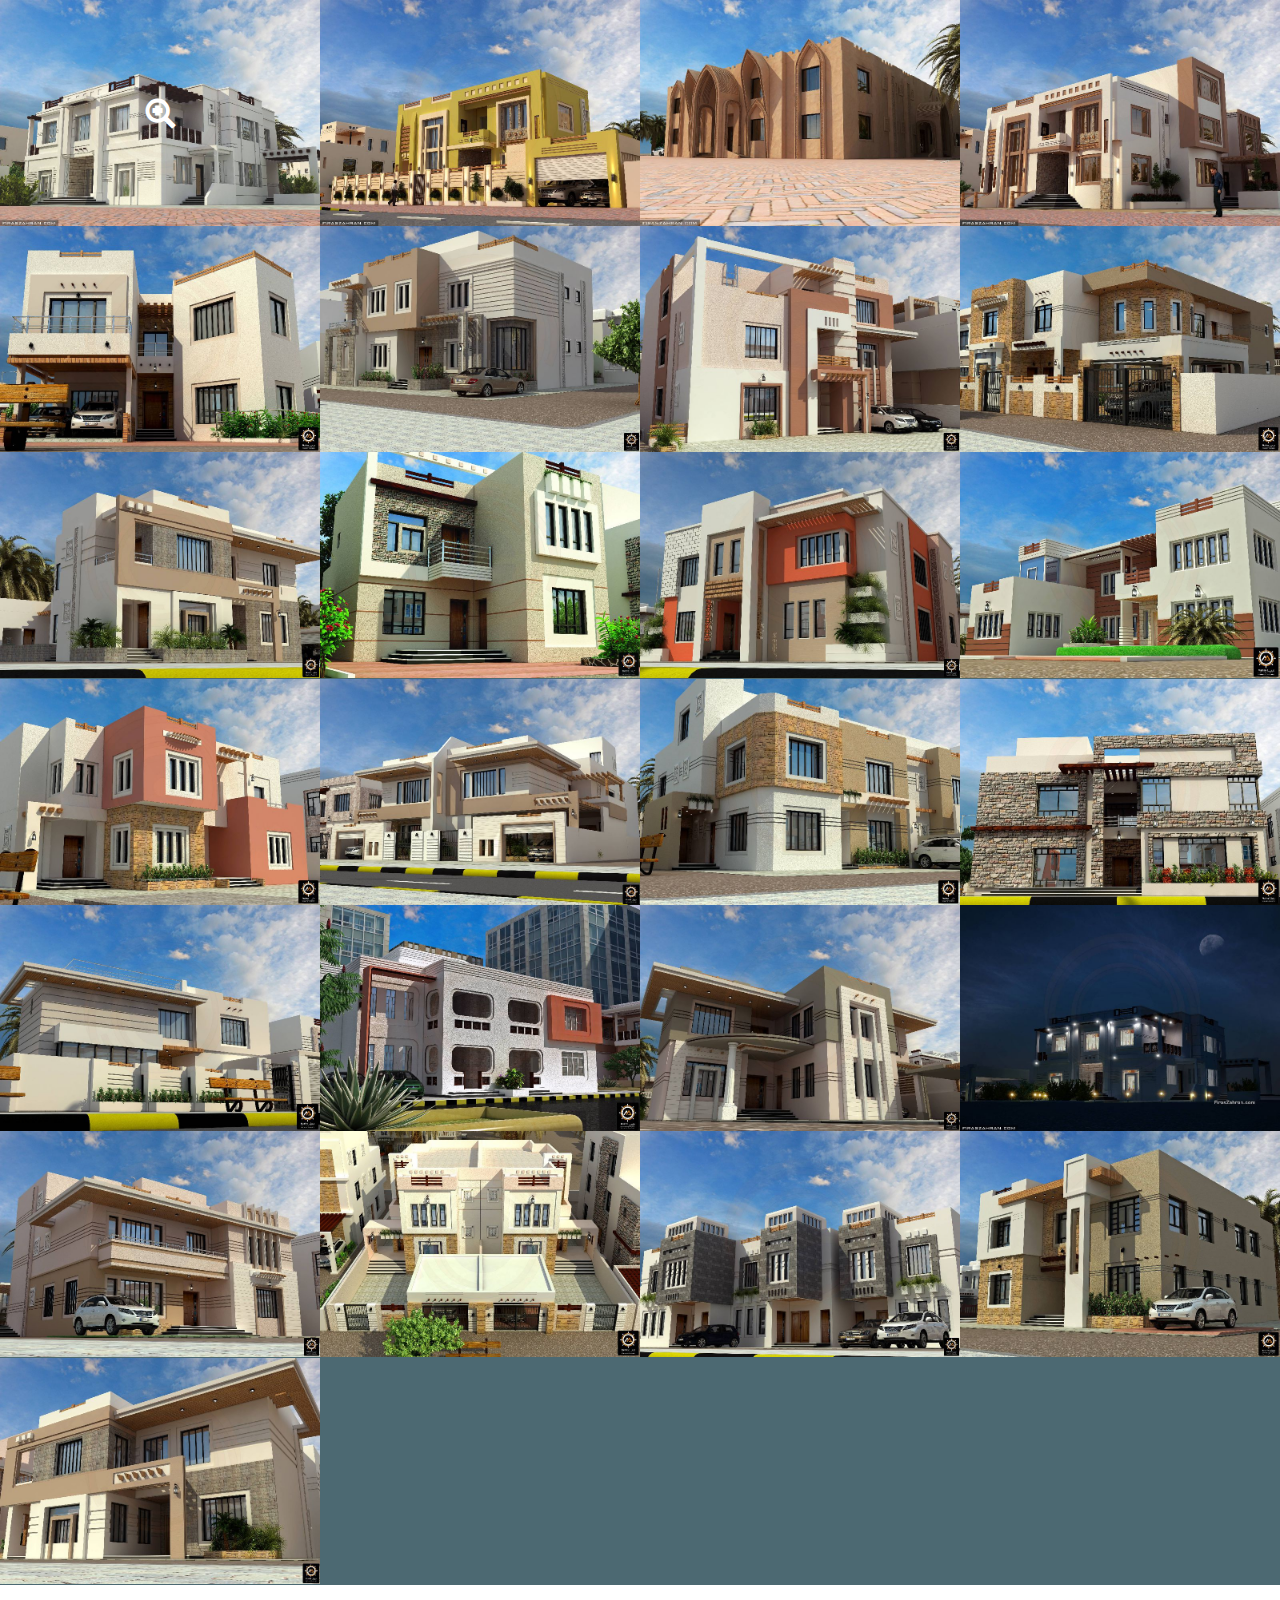
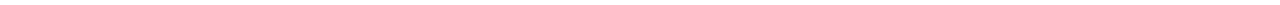
<file: More3D.html>
<!DOCTYPE html>
<html>
<head>
  <!-- Site made with Mobirise Website Builder v2.11.1, https://mobirise.com -->
  <meta charset="UTF-8">
  <meta http-equiv="X-UA-Compatible" content="IE=edge">
  <meta name="generator" content="Mobirise v2.11.1, mobirise.com">
  <meta name="viewport" content="width=device-width, initial-scale=1">
  <link rel="shortcut icon" href="assets/images/logo-web.gif" type="image/x-icon">
  <meta name="description" content="">
  
  <link rel="stylesheet" href="https://fonts.googleapis.com/css?family=Roboto:700,400&amp;subset=cyrillic,latin,greek,vietnamese">
  <link rel="stylesheet" href="assets/bootstrap/css/bootstrap.min.css">
  <link rel="stylesheet" href="assets/mobirise/css/style.css">
  <link rel="stylesheet" href="assets/mobirise-gallery/style.css">
  <link rel="stylesheet" href="assets/mobirise-slider/style.css">
  <link rel="stylesheet" href="assets/mobirise/css/mbr-additional.css" type="text/css">
  
  
  
</head>
<body>
<section class="mbr-gallery mbr-section mbr-section--no-padding" id="gallery1-14" style="background-color: rgb(76, 105, 114);">
    <!-- Gallery -->
    <div class=" mbr-gallery-layout-default">
        <div>
            <div class="row mbr-gallery-row no-gutter">
                
                <div class="col-lg-3 col-md-4 col-sm-6 col-xs-12 mbr-gallery-item">

                     

                    <a href="#lb-gallery1-14" data-slide-to="0" data-toggle="modal">
                        <img alt="" src="assets/images/ab-6-2500x1768-91-2000x1414-5.jpg">
                        <span class="icon glyphicon glyphicon-zoom-in"></span>
                    </a>              
                </div><div class="col-lg-3 col-md-4 col-sm-6 col-xs-12 mbr-gallery-item">

                     

                    <a href="#lb-gallery1-14" data-slide-to="1" data-toggle="modal">
                        <img alt="" src="assets/images/asad-8-2500x1768-93-2000x1414-30.jpg">
                        <span class="icon glyphicon glyphicon-zoom-in"></span>
                    </a>              
                </div><div class="col-lg-3 col-md-4 col-sm-6 col-xs-12 mbr-gallery-item">

                     

                    <a href="#lb-gallery1-14" data-slide-to="2" data-toggle="modal">
                        <img alt="" src="assets/images/6-1500x1061-92-1500x1061-16.jpg">
                        <span class="icon glyphicon glyphicon-zoom-in"></span>
                    </a>              
                </div><div class="col-lg-3 col-md-4 col-sm-6 col-xs-12 mbr-gallery-item">

                     

                    <a href="#lb-gallery1-14" data-slide-to="3" data-toggle="modal">
                        <img alt="" src="assets/images/asad-45-2500x1768-85-2000x1414-92.jpg">
                        <span class="icon glyphicon glyphicon-zoom-in"></span>
                    </a>              
                </div><div class="col-lg-3 col-md-4 col-sm-6 col-xs-12 mbr-gallery-item">

                     

                    <a href="#lb-gallery1-14" data-slide-to="4" data-toggle="modal">
                        <img alt="" src="assets/images/ahmed-mohamed-saif-al-sabahi-6-2500x1768-28-2000x1414-79.jpg">
                        <span class="icon glyphicon glyphicon-zoom-in"></span>
                    </a>              
                </div><div class="col-lg-3 col-md-4 col-sm-6 col-xs-12 mbr-gallery-item">

                     

                    <a href="#lb-gallery1-14" data-slide-to="5" data-toggle="modal">
                        <img alt="" src="assets/images/ahmed-5-2500x1768-84-2000x1414-5.jpg">
                        <span class="icon glyphicon glyphicon-zoom-in"></span>
                    </a>              
                </div><div class="col-lg-3 col-md-4 col-sm-6 col-xs-12 mbr-gallery-item">

                     

                    <a href="#lb-gallery1-14" data-slide-to="6" data-toggle="modal">
                        <img alt="" src="assets/images/ali-7-2500x1768-29-2000x1414-45.jpg">
                        <span class="icon glyphicon glyphicon-zoom-in"></span>
                    </a>              
                </div><div class="col-lg-3 col-md-4 col-sm-6 col-xs-12 mbr-gallery-item">

                     

                    <a href="#lb-gallery1-14" data-slide-to="7" data-toggle="modal">
                        <img alt="" src="assets/images/b-1-2500x1768-66-2000x1414-38.jpg">
                        <span class="icon glyphicon glyphicon-zoom-in"></span>
                    </a>              
                </div><div class="col-lg-3 col-md-4 col-sm-6 col-xs-12 mbr-gallery-item">

                     

                    <a href="#lb-gallery1-14" data-slide-to="8" data-toggle="modal">
                        <img alt="" src="assets/images/asad-4565-2500x1768-10-2000x1414-6.jpg">
                        <span class="icon glyphicon glyphicon-zoom-in"></span>
                    </a>              
                </div><div class="col-lg-3 col-md-4 col-sm-6 col-xs-12 mbr-gallery-item">

                     

                    <a href="#lb-gallery1-14" data-slide-to="9" data-toggle="modal">
                        <img alt="" src="assets/images/badr-4-copy-2500x1768-47-2000x1414-30.jpg">
                        <span class="icon glyphicon glyphicon-zoom-in"></span>
                    </a>              
                </div><div class="col-lg-3 col-md-4 col-sm-6 col-xs-12 mbr-gallery-item">

                     

                    <a href="#lb-gallery1-14" data-slide-to="10" data-toggle="modal">
                        <img alt="" src="assets/images/faqria-6-2500x1768-34-2000x1414-9.jpg">
                        <span class="icon glyphicon glyphicon-zoom-in"></span>
                    </a>              
                </div><div class="col-lg-3 col-md-4 col-sm-6 col-xs-12 mbr-gallery-item">

                     

                    <a href="#lb-gallery1-14" data-slide-to="11" data-toggle="modal">
                        <img alt="" src="assets/images/gasan-5-copy-2500x1768-77-2000x1414-15.jpg">
                        <span class="icon glyphicon glyphicon-zoom-in"></span>
                    </a>              
                </div><div class="col-lg-3 col-md-4 col-sm-6 col-xs-12 mbr-gallery-item">

                     

                    <a href="#lb-gallery1-14" data-slide-to="12" data-toggle="modal">
                        <img alt="" src="assets/images/is-5-2500x1768-78-2000x1414-75.jpg">
                        <span class="icon glyphicon glyphicon-zoom-in"></span>
                    </a>              
                </div><div class="col-lg-3 col-md-4 col-sm-6 col-xs-12 mbr-gallery-item">

                     

                    <a href="#lb-gallery1-14" data-slide-to="13" data-toggle="modal">
                        <img alt="" src="assets/images/ishaq-1-2500x1768-76-2000x1414-41.jpg">
                        <span class="icon glyphicon glyphicon-zoom-in"></span>
                    </a>              
                </div><div class="col-lg-3 col-md-4 col-sm-6 col-xs-12 mbr-gallery-item">

                     

                    <a href="#lb-gallery1-14" data-slide-to="14" data-toggle="modal">
                        <img alt="" src="assets/images/j-4-2500x1768-62-2000x1414-87.jpg">
                        <span class="icon glyphicon glyphicon-zoom-in"></span>
                    </a>              
                </div><div class="col-lg-3 col-md-4 col-sm-6 col-xs-12 mbr-gallery-item">

                     

                    <a href="#lb-gallery1-14" data-slide-to="15" data-toggle="modal">
                        <img alt="" src="assets/images/mohammed-7-copy-2500x1768-0-2000x1414-96.jpg">
                        <span class="icon glyphicon glyphicon-zoom-in"></span>
                    </a>              
                </div><div class="col-lg-3 col-md-4 col-sm-6 col-xs-12 mbr-gallery-item">

                     

                    <a href="#lb-gallery1-14" data-slide-to="16" data-toggle="modal">
                        <img alt="" src="assets/images/mohammed-batash-3-copy-2500x1768-21-2000x1414-94.jpg">
                        <span class="icon glyphicon glyphicon-zoom-in"></span>
                    </a>              
                </div><div class="col-lg-3 col-md-4 col-sm-6 col-xs-12 mbr-gallery-item">

                     

                    <a href="#lb-gallery1-14" data-slide-to="17" data-toggle="modal">
                        <img alt="" src="assets/images/muslim-1-2500x1768-69-2000x1414-52.jpg">
                        <span class="icon glyphicon glyphicon-zoom-in"></span>
                    </a>              
                </div><div class="col-lg-3 col-md-4 col-sm-6 col-xs-12 mbr-gallery-item">

                     

                    <a href="#lb-gallery1-14" data-slide-to="18" data-toggle="modal">
                        <img alt="" src="assets/images/said-al-daghari-7-2500x1768-34-2000x1414-55.jpg">
                        <span class="icon glyphicon glyphicon-zoom-in"></span>
                    </a>              
                </div><div class="col-lg-3 col-md-4 col-sm-6 col-xs-12 mbr-gallery-item">

                     

                    <a href="#lb-gallery1-14" data-slide-to="19" data-toggle="modal">
                        <img alt="" src="assets/images/nightlight-net-2500x1768-13-2000x1414-86.jpg">
                        <span class="icon glyphicon glyphicon-zoom-in"></span>
                    </a>              
                </div><div class="col-lg-3 col-md-4 col-sm-6 col-xs-12 mbr-gallery-item">

                     

                    <a href="#lb-gallery1-14" data-slide-to="20" data-toggle="modal">
                        <img alt="" src="assets/images/said-touqi-7-2500x1768-22-2000x1414-83.jpg">
                        <span class="icon glyphicon glyphicon-zoom-in"></span>
                    </a>              
                </div><div class="col-lg-3 col-md-4 col-sm-6 col-xs-12 mbr-gallery-item">

                     

                    <a href="#lb-gallery1-14" data-slide-to="21" data-toggle="modal">
                        <img alt="" src="assets/images/sami-5-copy-2500x1768-20-2000x1414-93.jpg">
                        <span class="icon glyphicon glyphicon-zoom-in"></span>
                    </a>              
                </div><div class="col-lg-3 col-md-4 col-sm-6 col-xs-12 mbr-gallery-item">

                     

                    <a href="#lb-gallery1-14" data-slide-to="22" data-toggle="modal">
                        <img alt="" src="assets/images/t-6-2500x1768-91-2000x1414-89.jpg">
                        <span class="icon glyphicon glyphicon-zoom-in"></span>
                    </a>              
                </div><div class="col-lg-3 col-md-4 col-sm-6 col-xs-12 mbr-gallery-item">

                     

                    <a href="#lb-gallery1-14" data-slide-to="23" data-toggle="modal">
                        <img alt="" src="assets/images/talal-2-copy-2500x1768-63-2000x1414-90.jpg">
                        <span class="icon glyphicon glyphicon-zoom-in"></span>
                    </a>              
                </div><div class="col-lg-3 col-md-4 col-sm-6 col-xs-12 mbr-gallery-item">

                     

                    <a href="#lb-gallery1-14" data-slide-to="24" data-toggle="modal">
                        <img alt="" src="assets/images/usama-9-2500x1768-63-2000x1414-54.jpg">
                        <span class="icon glyphicon glyphicon-zoom-in"></span>
                    </a>              
                </div>
            </div>
        </div>
        <div class="clearfix"></div>
    </div>

    <!-- Lightbox -->
    <div data-app-prevent-settings="" class="mbr-slider modal fade carousel slide" tabindex="-1" data-keyboard="true" data-interval="false" id="lb-gallery1-14">
        <div class="modal-dialog">
            <div class="modal-content">
                <div class="modal-body">
                    <ol class="carousel-indicators">
                        <li data-app-prevent-settings="" data-target="#lb-gallery1-14" data-slide-to="0"></li><li data-app-prevent-settings="" data-target="#lb-gallery1-14" data-slide-to="1"></li><li data-app-prevent-settings="" data-target="#lb-gallery1-14" data-slide-to="2"></li><li data-app-prevent-settings="" data-target="#lb-gallery1-14" data-slide-to="3"></li><li data-app-prevent-settings="" data-target="#lb-gallery1-14" data-slide-to="4"></li><li data-app-prevent-settings="" data-target="#lb-gallery1-14" data-slide-to="5"></li><li data-app-prevent-settings="" data-target="#lb-gallery1-14" data-slide-to="6"></li><li data-app-prevent-settings="" data-target="#lb-gallery1-14" data-slide-to="7"></li><li data-app-prevent-settings="" data-target="#lb-gallery1-14" data-slide-to="8"></li><li data-app-prevent-settings="" data-target="#lb-gallery1-14" data-slide-to="9"></li><li data-app-prevent-settings="" data-target="#lb-gallery1-14" data-slide-to="10"></li><li data-app-prevent-settings="" data-target="#lb-gallery1-14" data-slide-to="11"></li><li data-app-prevent-settings="" data-target="#lb-gallery1-14" data-slide-to="12"></li><li data-app-prevent-settings="" data-target="#lb-gallery1-14" data-slide-to="13"></li><li data-app-prevent-settings="" data-target="#lb-gallery1-14" data-slide-to="14"></li><li data-app-prevent-settings="" data-target="#lb-gallery1-14" data-slide-to="15"></li><li data-app-prevent-settings="" data-target="#lb-gallery1-14" data-slide-to="16"></li><li data-app-prevent-settings="" data-target="#lb-gallery1-14" data-slide-to="17"></li><li data-app-prevent-settings="" data-target="#lb-gallery1-14" data-slide-to="18"></li><li data-app-prevent-settings="" data-target="#lb-gallery1-14" data-slide-to="19"></li><li data-app-prevent-settings="" data-target="#lb-gallery1-14" data-slide-to="20"></li><li data-app-prevent-settings="" data-target="#lb-gallery1-14" data-slide-to="21"></li><li data-app-prevent-settings="" data-target="#lb-gallery1-14" data-slide-to="22"></li><li data-app-prevent-settings="" data-target="#lb-gallery1-14" data-slide-to="23"></li><li data-app-prevent-settings="" data-target="#lb-gallery1-14" class=" active" data-slide-to="24"></li>
                    </ol>
                    <div class="carousel-inner">
                        <div class="item">
                            <img alt="" src="assets/images/ab-6-2500x1768-91.jpg">
                        </div><div class="item">
                            <img alt="" src="assets/images/asad-8-2500x1768-93.jpg">
                        </div><div class="item">
                            <img alt="" src="assets/images/6-1500x1061-92.jpg">
                        </div><div class="item">
                            <img alt="" src="assets/images/asad-45-2500x1768-85.jpg">
                        </div><div class="item">
                            <img alt="" src="assets/images/ahmed-mohamed-saif-al-sabahi-6-2500x1768-28.jpg">
                        </div><div class="item">
                            <img alt="" src="assets/images/ahmed-5-2500x1768-84.jpg">
                        </div><div class="item">
                            <img alt="" src="assets/images/ali-7-2500x1768-29.jpg">
                        </div><div class="item">
                            <img alt="" src="assets/images/b-1-2500x1768-66.jpg">
                        </div><div class="item">
                            <img alt="" src="assets/images/asad-4565-2500x1768-10.jpg">
                        </div><div class="item">
                            <img alt="" src="assets/images/badr-4-copy-2500x1768-47.jpg">
                        </div><div class="item">
                            <img alt="" src="assets/images/faqria-6-2500x1768-34.jpg">
                        </div><div class="item">
                            <img alt="" src="assets/images/gasan-5-copy-2500x1768-77.jpg">
                        </div><div class="item">
                            <img alt="" src="assets/images/is-5-2500x1768-78.jpg">
                        </div><div class="item">
                            <img alt="" src="assets/images/ishaq-1-2500x1768-76.jpg">
                        </div><div class="item">
                            <img alt="" src="assets/images/j-4-2500x1768-62.jpg">
                        </div><div class="item">
                            <img alt="" src="assets/images/mohammed-7-copy-2500x1768-0.jpg">
                        </div><div class="item">
                            <img alt="" src="assets/images/mohammed-batash-3-copy-2500x1768-21.jpg">
                        </div><div class="item">
                            <img alt="" src="assets/images/muslim-1-2500x1768-69.jpg">
                        </div><div class="item">
                            <img alt="" src="assets/images/said-al-daghari-7-2500x1768-34.jpg">
                        </div><div class="item">
                            <img alt="" src="assets/images/nightlight-net-2500x1768-13.jpg">
                        </div><div class="item">
                            <img alt="" src="assets/images/said-touqi-7-2500x1768-22.jpg">
                        </div><div class="item">
                            <img alt="" src="assets/images/sami-5-copy-2500x1768-20.jpg">
                        </div><div class="item">
                            <img alt="" src="assets/images/t-6-2500x1768-91.jpg">
                        </div><div class="item">
                            <img alt="" src="assets/images/talal-2-copy-2500x1768-63.jpg">
                        </div><div class="item active">
                            <img alt="" src="assets/images/usama-9-2500x1768-63.jpg">
                        </div>
                    </div>
                    <a class="left carousel-control" role="button" data-slide="prev" href="#lb-gallery1-14">
                        <span class="glyphicon glyphicon-menu-left" aria-hidden="true"></span>
                        <span class="sr-only">Previous</span>
                    </a>
                    <a class="right carousel-control" role="button" data-slide="next" href="#lb-gallery1-14">
                        <span class="glyphicon glyphicon-menu-right" aria-hidden="true"></span>
                        <span class="sr-only">Next</span>
                    </a>

                    <a class="close" href="#" role="button" data-dismiss="modal">
                        <span class="glyphicon glyphicon-remove" aria-hidden="true"></span>
                        <span class="sr-only">Close</span>
                    </a>
                </div>
            </div>
        </div>
    </div>
</section>


  <section class="engine"><a rel="external" href="https://mobirise.com">best free website maker</a></section><script src="assets/web/assets/jquery/jquery.min.js"></script>
  <script src="assets/bootstrap/js/bootstrap.min.js"></script>
  <script src="assets/smooth-scroll/SmoothScroll.js"></script>
  <script src="assets/masonry/masonry.pkgd.min.js"></script>
  <script src="assets/imagesloaded/imagesloaded.pkgd.min.js"></script>
  <script src="assets/bootstrap-carousel-swipe/bootstrap-carousel-swipe.js"></script>
  <script src="assets/mobirise/js/script.js"></script>
  <script src="assets/mobirise-gallery/script.js"></script>
  
  
</body>
</html>
</file>
<file: assets/mobirise-gallery/style.css>
/*-------

   Gallery

-------*/
.mbr-gallery .mbr-gallery-item {
    position: relative;
    /*display: inline-block;*/
    padding-bottom: 30px;
}
.mbr-gallery .mbr-gallery-item > a {
    position: relative;
    display: block;
    background: #fff;
    outline: none;
}
.mbr-gallery .mbr-gallery-row {
    margin-bottom: -30px;
}
.mbr-gallery .mbr-gallery-item img {
    width: 100%;
    opacity: 1;
    -webkit-transition: .2s opacity ease-in-out;
    transition: .2s opacity ease-in-out;
}
.mbr-gallery .mbr-gallery-item > a:hover img {
    opacity: 0.9;
}
.mbr-gallery .mbr-gallery-item .icon {
    position: absolute;
    font-size: 30px;
    top: 50%;
    left: 50%;
    color: #fff;
    opacity: 0;
    -webkit-transform: translateX(-50%) translateY(-50%);
    transform: translateX(-50%) translateY(-50%);
    -webkit-transition: .2s opacity ease-in-out;
    transition: .2s opacity ease-in-out;
}
.mbr-gallery .mbr-gallery-item > a:hover .icon {
    opacity: 1;
}

/* remove spacing */
.mbr-gallery .mbr-gallery-row.no-gutter {
    margin: 0;
}
.mbr-gallery .mbr-gallery-row.no-gutter .mbr-gallery-item {
    padding: 0;
}

/* container */
.mbr-gallery .container.mbr-gallery-layout-default {
    padding: 93px 0;
}

/* fix horizontal scrollbar */
.mbr-gallery .mbr-gallery-layout-default,
.mbr-gallery .mbr-gallery-layout-article {
    overflow: hidden;
}

/* article layout */
.mbr-gallery .mbr-gallery-layout-article > div {
    padding-left: 0;
    padding-right: 0;
}


/* lightbox */
.mbr-gallery .modal {
    position: fixed;
    overflow: hidden;
    padding-right: 0 !important;
}
.mbr-gallery .modal-body {
    padding: 0;
}
.mbr-gallery .modal-body img {
    width: 100%;
}
.mbr-gallery .modal .close {
    position: absolute;
    background-image: none;
    font-size: 20px;
    width: 54px;
    height: 54px;
    top: 20px;
    right: 20px;
    line-height: 54px;
    opacity: 1;
    color: #fff;
    border: 2px solid #fff;
    text-align: center;
    text-shadow: none;
    z-index: 5;
    -webkit-transition: all 0.2s ease-in-out 0s;
    -o-transition: all 0.2s ease-in-out 0s;
    transition: all 0.2s ease-in-out 0s;
}
.mbr-gallery .modal .close:hover {
    background: #fff;
    color: #000;
}

/* modal back color opacity */
.modal-backdrop.in {
    opacity: 0.8;
    filter: alpha(opacity=80);
}

@media (max-width: 768px) {
    .mbr-gallery .modal-dialog {
        margin: 10px auto;
    }

    .mbr-gallery .carousel-indicators,
    .mbr-gallery .carousel-control,
    .mbr-gallery .modal .close {
        position: fixed;
    }
}

/* fix fade in effect */
.mbr-gallery .modal.fade .modal-dialog {
    margin-top: -100px;
    -webkit-transition: margin-top 0.3s ease-out;
    -moz-transition: margin-top 0.3s ease-out;
    -o-transition: margin-top 0.3s ease-out;
    transition: margin-top 0.3s ease-out;
}
.mbr-gallery .modal.in .modal-dialog,
.mbr-gallery .modal.fade .modal-dialog {
    -webkit-transform: none;
    -ms-transform: none;
    -o-transform: none;
    transform: none;
}
.mbr-gallery .modal.in .modal-dialog {
    margin-top: 30px;
}


/* media-caption styles */
.mbr-gallery .mbr-figure__caption {
    width: 100%;
    margin-left: 0;
    box-sizing: border-box;
    border: solid 15px transparent;
    border-style: none solid;
    left: 0;
    background: none;
    margin-bottom: 30px;
}
.mbr-gallery .mbr-figure__caption-small {
    position: relative;
    z-index: 2;
    padding: 0 10px;
}
.mbr-gallery .mbr-caption-background{
    position: absolute;
    z-index: 1;
    left: 0;
    top:0;
    width: 100%;
    height: 100%;
    background: rgba(0, 0, 0, 0.6);
}
.mbr-gallery .no-gutter .mbr-figure__caption {
    margin-bottom: 0;
    border-style: none none;
}


/*
.mbr-gallery .mbr-figure__caption--std-grid:before {
    content: none;
}

.mbr-gallery .container .mbr-figure__caption--std-grid {
    width: 90%;
    margin-left: -44.8%;
    margin-bottom: 30px;
}

@media (max-width: 768px) {
    .mbr-gallery .mbr-figure__caption--std-grid,
    .mbr-gallery .container .mbr-figure__caption--std-grid {

        width: 100%;
        margin-left: 0; 
        padding-left: 15px;
        padding-right: 15px;   
    }

    .mbr-gallery .mbr-gallery-row.no-gutter .mbr-figure__caption--std-grid {
        width: 100%;
        margin-left: 0;
        padding-left: 0;
        padding-right: 0;   
    }
}

@media (min-width: 768px) and (max-width: 991px) {

    .mbr-gallery .mbr-figure__caption--std-grid {
        width: 92.6%;
        margin-left: -46.3%;
    }

    .mbr-gallery .container .mbr-figure__caption--std-grid {
        width: 92%;
        margin-left: -46%;
        margin-bottom: 30px;
    }
}

.mbr-gallery .container.mbr-gallery-layout-article .mbr-figure__caption--std-grid {
    width: 85%;
    margin-left: -42.5%;
}

.mbr-gallery .container.mbr-gallery-layout-article .mbr-gallery-row.no-gutter .mbr-figure__caption--std-grid {
    width: 100%;
    margin-left: -50%;
}

@media (min-width: 768px) and (max-width: 991px) {
    .mbr-gallery .container.mbr-gallery-layout-article .mbr-figure__caption--std-grid {
        width: 88%;
        margin-left: -44%;
    }
}

@media (max-width: 768px) {
    .mbr-gallery .mbr-gallery-layout-article.container .mbr-gallery-row.no-gutter .mbr-figure__caption--std-grid,
    .mbr-gallery .container.mbr-gallery-layout-article .mbr-figure__caption--std-grid {
        width: 100%;
        margin-left: 0;
    }
}

*/
</file>
<file: assets/mobirise-slider/style.css>
/*-------

   Slider

-------*/
.mbr-slider .carousel-inner > .active,
.mbr-slider .carousel-inner > .next,
.mbr-slider .carousel-inner > .prev {
	display: table;
}
.mbr-slider .carousel-control {
    background-image: none;
    width: 54px;
    height: 54px;
    top: 50%;
    margin-top: -27px;
    line-height: 54px;
    border: 2px solid #fff;
    opacity: 1;
    text-shadow: none;
    z-index: 5;
    -webkit-transition: all 0.2s ease-in-out 0s;
    -o-transition: all 0.2s ease-in-out 0s;
    transition: all 0.2s ease-in-out 0s;
}
.mbr-slider .carousel-control.left {
	margin-left: 20px;
}
.mbr-slider .carousel-control.right {
	margin-right: 20px;
}
.mbr-slider .carousel-control:hover {
	background: #fff;
	color: #000;
}
.mbr-slider .carousel-indicators {
    bottom: 20px;
}
.mbr-slider .carousel-indicators li,
.mbr-slider .carousel-indicators .active {
    width: 15px;
    height: 15px;
    margin: 3px;
    border: 2px solid #ffffff;
}

@media (max-width: 767px) {
    .mbr-slider .carousel-control {
        top: auto;
        bottom: 20px;
    }
}
.mbr-slider .mbr-overlay {
    z-index: 0;
    opacity:0.5;
}
/* boxed model */
.mbr-slider > .boxed-slider {
    position: relative;
    padding: 93px 0;
}
.mbr-slider > .boxed-slider > div{
    position: relative;

}
.mbr-slider > .container .carousel-indicators {
    margin-bottom: 3px;
}
@media (max-width: 767px) {
    .mbr-slider > .container .carousel-control {
        margin-bottom: 0px;
    }
}
.mbr-slider > .container img {
    width: 100%;
}
.mbr-slider > .container img + .row {
    position: absolute;
    top: 50%;
    left: 0;
    right: 0;
    margin-left: 0;
    margin-right: 0;
    -webkit-transform: translateY(-50%);
    -moz-transform: translateY(-50%);
    transform: translateY(-50%);
}
.mbr-slider .mbr-section {
    padding-left: 0;
    padding-right: 0;
}

/* article layout */
.mbr-slider .article-slider > div {
    padding-left: 0;
    padding-right: 0;
}
.mbr-slider > .container.article-slider .carousel-indicators {
    margin-bottom: 0;
}
</file>
<file: assets/mobirise/css/mbr-additional.css>
@import url(https://fonts.googleapis.com/css?family=Open+Sans:400,300,700);

#ext_menu-13 .mbr-brand__name {
  font-size: 16px;
}
#ext_menu-13.mbr-navbar--stuck .mbr-navbar__section {
  background: #2c2c2c;
}
#ext_menu-13 .mbr-navbar__section {
  background: #2c2c2c;
}
#ext_menu-13 .mbr-navbar__hamburger {
  color: #ffffff;
}
#ext_menu-13 .mbr-brand__name a {
  font-size: 30px;
}
#ext_menu-13 .mbr-navbar__items a {
  font-family: 'Open Sans', sans-serif;
}
#header1-3 H1 {
  font-size: 36px;
}
#msg-box5-2 .mbr-header__text {
  color: #ffffff;
}
#msg-box5-2 .mbr-header__subtext {
  color: #ffffff;
}
#msg-box5-2 .mbr-article {
  color: #ffffff;
}
#header3-11 H3 {
  text-align: center;
  font-size: 32px;
}
#header3-11 P {
  text-align: center;
  font-size: 23px;
  color: #2969b0;
}
#content5-12 .mbr-header .mbr-header__text {
  text-align: center;
  color: #fff;
}
#content5-12 .mbr-header .mbr-header__subtext {
  text-align: center;
  color: #fff;
}
#content5-12 .mbr-article {
  color: #fff;
}
#content5-12 .mbr-article P {
  font-size: 20px;
  color: #000000;
}
#content5-12 .mbr-header .mbr-header__text DIV {
  color: #2969b0;
}
#msg-box3-12 .mbr-header .mbr-header__text {
  text-align: center;
  color: #252525;
}
#msg-box3-12 .mbr-header .mbr-header__subtext {
  text-align: center;
}
#msg-box3-12 .mbr-article P {
  text-align: center;
  color: #b8312f;
  font-size: 14px;
}
#msg-box4-7 .mbr-header__text {
  color: #ffffff;
}
#msg-box4-7 .mbr-header__subtext {
  color: #ffffff;
}
#msg-box4-7 .mbr-article {
  color: #ffffff;
}
#content5-16 .mbr-header .mbr-header__text {
  text-align: center;
  color: #fff;
}
#content5-16 .mbr-header .mbr-header__subtext {
  text-align: center;
  color: #fff;
}
#content5-16 .mbr-article {
  color: #fff;
  text-align: center;
  font-size: 23px;
}
#content5-16 .mbr-article H1 {
  font-size: 20px;
  text-align: center;
}
#content5-16 .mbr-article UL {
  text-align: center;
}















#ext_menu-13 .mbr-brand__name {
  font-size: 16px;
}
#ext_menu-13.mbr-navbar--stuck .mbr-navbar__section {
  background: #2c2c2c;
}
#ext_menu-13 .mbr-navbar__section {
  background: #2c2c2c;
}
#ext_menu-13 .mbr-navbar__hamburger {
  color: #ffffff;
}
#ext_menu-13 .mbr-brand__name a {
  font-size: 30px;
}
#ext_menu-13 .mbr-navbar__items a {
  font-family: 'Open Sans', sans-serif;
}
#header1-14 H1 {
  font-size: 36px;
}
#msg-box5-15 .mbr-header__text {
  color: #ffffff;
  font-family: 'Open Sans', sans-serif;
}
#msg-box5-15 .mbr-header__subtext {
  color: #ffffff;
}
#msg-box5-15 .mbr-article {
  color: #ffffff;
}
#msg-box5-15 .mbr-article P {
  font-family: 'Open Sans', sans-serif;
}
#header3-16 H3 {
	text-align: center;
	font-size: 32px;
	font-family: Georgia, "Times New Roman", Times, serif;
}
#header3-16 P {
  text-align: center;
  font-size: 23px;
  color: #2969b0;
  font-family: 'Open Sans', sans-serif;
}
#content5-17 .mbr-header .mbr-header__text {
  text-align: center;
  color: #fff;
}
#content5-17 .mbr-header .mbr-header__subtext {
  text-align: center;
  color: #fff;
}
#content5-17 .mbr-article {
  color: #fff;
}
#content5-17 .mbr-article P {
  font-size: 25px;
  color: #000000;
  text-align: center;
  font-family: 'Open Sans', sans-serif;
}
#content5-17 .mbr-header .mbr-header__text DIV {
  color: #2969b0;
  font-family: 'Open Sans', sans-serif;
}
#msg-box3-19 .mbr-header .mbr-header__text {
  text-align: center;
  color: #252525;
  font-size: 30px;
  font-family: 'Open Sans', sans-serif;
}
#msg-box3-19 .mbr-header .mbr-header__subtext {
  text-align: center;
}
#msg-box3-19 .mbr-article P {
  text-align: center;
  color: #b8312f;
  font-size: 15px;
  font-family: 'Open Sans', sans-serif;
}
#msg-box4-20 .mbr-header__text {
  color: #ffffff;
  font-family: 'Open Sans', sans-serif;
}
#msg-box4-20 .mbr-header__subtext {
  color: #ffffff;
}
#msg-box4-20 .mbr-article {
  color: #ffffff;
}
#msg-box4-20 .btn {
  font-family: 'Open Sans', sans-serif;
}
#social-buttons1-21 .mbr-header__text {
  font-family: 'Open Sans', sans-serif;
}
#social-buttons2-22 .mbr-header__text {
  font-family: 'Open Sans', sans-serif;
}
#content5-23 .mbr-header .mbr-header__text {
  text-align: center;
  color: #fff;
  font-family: 'Open Sans', sans-serif;
}
#content5-23 .mbr-header .mbr-header__subtext {
  text-align: center;
  color: #fff;
}
#content5-23 .mbr-article {
	color: #fff;
	text-align: center;
	font-size: 23px;
	font-family: Arial, Helvetica, sans-serif;
	alignment-adjust: 0;
}
#content5-23 .mbr-article H1 {
  font-size: 20px;
  text-align: center;
}
#content5-23 .mbr-article UL {
  text-align: center;
}
</file>
<file: assets/socicon/css/socicon.min.css>
@charset "UTF-8";@font-face{font-family:"socicon";src:url("../fonts/socicon.eot");src:url("../fonts/socicon.eot?#iefix") format("embedded-opentype"),url("../fonts/socicon.woff") format("woff"),url("../fonts/socicon.ttf") format("truetype"),url("../fonts/socicon.svg#sociconregular") format("svg");font-weight:normal;font-style:normal}.socicon:before{position:relative;top:1px;display:inline-block;font-family:"socicon";font-style:normal;font-weight:normal;line-height:1;text-transform:none !important;-webkit-font-smoothing:antialiased;-moz-osx-font-smoothing:grayscale}.socicon-twitter:before{content:"\e040"}.socicon-facebook:before{content:"\e041"}.socicon-googleplus:before{content:"\e042"}.socicon-pinterest:before{content:"\e043"}.socicon-foursquare:before{content:"\e044"}.socicon-yahoo:before{content:"\e045"}.socicon-skype:before{content:"\e046"}.socicon-yelp:before{content:"\e047"}.socicon-feedburner:before{content:"\e048"}.socicon-linkedin:before{content:"\e049"}.socicon-viadeo:before{content:"\e04a"}.socicon-xing:before{content:"\e04b"}.socicon-myspace:before{content:"\e04c"}.socicon-soundcloud:before{content:"\e04d"}.socicon-spotify:before{content:"\e04e"}.socicon-grooveshark:before{content:"\e04f"}.socicon-mixcloud:before{content:"\e001"}.socicon-lastfm:before{content:"\e050"}.socicon-youtube:before{content:"\e051"}.socicon-vimeo:before{content:"\e052"}.socicon-dailymotion:before{content:"\e053"}.socicon-vine:before{content:"\e054"}.socicon-flickr:before{content:"\e055"}.socicon-500px:before{content:"\e056"}.socicon-instagram:before{content:"\e057"}.socicon-wordpress:before{content:"\e058"}.socicon-tumblr:before{content:"\e059"}.socicon-blogger:before{content:"\e020"}.socicon-technorati:before{content:"\e021"}.socicon-reddit:before{content:"\e022"}.socicon-dribbble:before{content:"\e023"}.socicon-stumbleupon:before{content:"\e024"}.socicon-digg:before{content:"\e025"}.socicon-envato:before{content:"\e026"}.socicon-behance:before{content:"\e027"}.socicon-delicious:before{content:"\e028"}.socicon-deviantart:before{content:"\e029"}.socicon-forrst:before{content:"\e02a"}.socicon-play:before{content:"\e02b"}.socicon-zerply:before{content:"\e02c"}.socicon-wikipedia:before{content:"\e02d"}.socicon-apple:before{content:"\e02e"}.socicon-flattr:before{content:"\e02f"}.socicon-github:before{content:"\e030"}.socicon-friendfeed:before{content:"\e032"}.socicon-newsvine:before{content:"\e033"}.socicon-identica:before{content:"\e034"}.socicon-bebo:before{content:"\e035"}.socicon-zynga:before{content:"\e036"}.socicon-steam:before{content:"\e037"}.socicon-xbox:before{content:"\e038"}.socicon-windows:before{content:"\e039"}.socicon-outlook:before{content:"\e010"}.socicon-coderwall:before{content:"\e011"}.socicon-tripadvisor:before{content:"\e012"}.socicon-appnet:before{content:"\e013"}.socicon-goodreads:before{content:"\e014"}.socicon-tripit:before{content:"\e015"}.socicon-lanyrd:before{content:"\e016"}.socicon-slideshare:before{content:"\e017"}.socicon-buffer:before{content:"\e018"}.socicon-rss:before{content:"\e00b"}.socicon-vkontakte:before{content:"\e01a"}.socicon-disqus:before{content:"\e019"}.socicon-houzz:before{content:"\e00a"}.socicon-mail:before{content:"\e01f"}.socicon-patreon:before{content:"\e01c"}.socicon-paypal:before{content:"\e00c"}.socicon-playstation:before{content:"\e03d"}.socicon-smugmug:before{content:"\e05e"}.socicon-swarm:before{content:"\e003"}.socicon-triplej:before{content:"\e009"}.socicon-yammer:before{content:"\e005"}.socicon-stackoverflow:before{content:"\e007"}.socicon-drupal:before{content:"\e002"}.socicon-odnoklassniki:before{content:"\e00d"}.socicon-android:before{content:"\e03e"}.socicon-meetup:before{content:"\e03c"}.socicon-persona:before{content:"\e008"}.socicon-amazon:before{content:"\e05c"}.socicon-ello:before{content:"\e006"}.socicon-8tracks:before{content:"\e05b"}.socicon-twitch:before{content:"\e05a"}.socicon-airbnb:before{content:"\e00e"}.socicon-pocket:before{content:"\e01e"}.socicon-whatsapp:before{content:"\e01b"}.socicon-storehouse:before{content:"\e01d"}.socicon-icq:before{content:"\e05d"}.socicon-modelmayhem:before{content:"\e000"}.socicon-istock:before{content:"\e004"}.socicon-angellist:before{content:"\e062"}.socicon-periscope:before{content:"\e00f"}.socicon-ravelry:before{content:"\e05f"}.socicon-snapchat:before{content:"\e03f"}.socicon-weibo:before{content:"\e060"}.socicon-douban:before{content:"\e03b"}.socicon-baidu:before{content:"\e061"}.socicon-qq:before{content:"\e03a"}.socicon-renren:before{content:"\e031"}.socicon-ebay:before{content:"\e063"}.socicon-imdb:before{content:"\e064"}.socicon-stayfriends:before{content:"\e065"}.socicon-residentadvisor:before{content:"\e066"}.socicon-google:before{content:"\e067"}.socicon-yandex:before{content:"\e068"}.socicon-sharethis:before{content:"\e069"}.socicon-bandcamp:before{content:"\e06a"}.socicon-itunes:before{content:"\e06b"}.socicon-deezer:before{content:"\e06c"}.socicon-medium:before{content:"\e06d"}.socicon-telegram:before{content:"\e06e"}.socicon-openid:before{content:"\e06f"}.socicon-amplement:before{content:"\e070"}.socicon-bg-twitter{background:#4da7de}.socicon-bg-twitter:hover{background:#4da7de !important}.socicon-bg-facebook{background:#3e5b98}.socicon-bg-facebook:hover{background:#3e5b98 !important}.socicon-bg-googleplus{background:#dd4b39}.socicon-bg-googleplus:hover{background:#dd4b39 !important}.socicon-bg-pinterest{background:#c92619}.socicon-bg-pinterest:hover{background:#c92619 !important}.socicon-bg-foursquare{background:#f94877}.socicon-bg-foursquare:hover{background:#f94877 !important}.socicon-bg-yahoo{background:#6e2a85}.socicon-bg-yahoo:hover{background:#6e2a85 !important}.socicon-bg-skype{background:#28abe3}.socicon-bg-skype:hover{background:#28abe3 !important}.socicon-bg-yelp{background:#c83218}.socicon-bg-yelp:hover{background:#c83218 !important}.socicon-bg-feedburner{background:#fc0}.socicon-bg-feedburner:hover{background:#fc0 !important}.socicon-bg-linkedin{background:#3371b7}.socicon-bg-linkedin:hover{background:#3371b7 !important}.socicon-bg-viadeo{background:#e4a000}.socicon-bg-viadeo:hover{background:#e4a000 !important}.socicon-bg-xing{background:#005a60}.socicon-bg-xing:hover{background:#005a60 !important}.socicon-bg-myspace{background:#323232}.socicon-bg-myspace:hover{background:#323232 !important}.socicon-bg-soundcloud{background:#fe3801}.socicon-bg-soundcloud:hover{background:#fe3801 !important}.socicon-bg-spotify{background:#7bb342}.socicon-bg-spotify:hover{background:#7bb342 !important}.socicon-bg-grooveshark{background:#000}.socicon-bg-grooveshark:hover{background:#000 !important}.socicon-bg-mixcloud{background:#000}.socicon-bg-mixcloud:hover{background:#000 !important}.socicon-bg-lastfm{background:#d41316}.socicon-bg-lastfm:hover{background:#d41316 !important}.socicon-bg-youtube{background:#e02a20}.socicon-bg-youtube:hover{background:#e02a20 !important}.socicon-bg-vimeo{background:#51b5e7}.socicon-bg-vimeo:hover{background:#51b5e7 !important}.socicon-bg-dailymotion{background:#004e72}.socicon-bg-dailymotion:hover{background:#004e72 !important}.socicon-bg-vine{background:#00b389}.socicon-bg-vine:hover{background:#00b389 !important}.socicon-bg-flickr{background:#1e1e1b}.socicon-bg-flickr:hover{background:#1e1e1b !important}.socicon-bg-500px{background:#58a9de}.socicon-bg-500px:hover{background:#58a9de !important}.socicon-bg-instagram{background:#9c7c6e}.socicon-bg-instagram:hover{background:#9c7c6e !important}.socicon-bg-wordpress{background:#464646}.socicon-bg-wordpress:hover{background:#464646 !important}.socicon-bg-tumblr{background:#45556c}.socicon-bg-tumblr:hover{background:#45556c !important}.socicon-bg-blogger{background:#ec661c}.socicon-bg-blogger:hover{background:#ec661c !important}.socicon-bg-technorati{background:#5cb030}.socicon-bg-technorati:hover{background:#5cb030 !important}.socicon-bg-reddit{background:#e74a1e}.socicon-bg-reddit:hover{background:#e74a1e !important}.socicon-bg-dribbble{background:#e84d88}.socicon-bg-dribbble:hover{background:#e84d88 !important}.socicon-bg-stumbleupon{background:#e64011}.socicon-bg-stumbleupon:hover{background:#e64011 !important}.socicon-bg-digg{background:#1d1d1b}.socicon-bg-digg:hover{background:#1d1d1b !important}.socicon-bg-envato{background:#597c3a}.socicon-bg-envato:hover{background:#597c3a !important}.socicon-bg-behance{background:#000}.socicon-bg-behance:hover{background:#000 !important}.socicon-bg-delicious{background:#020202}.socicon-bg-delicious:hover{background:#020202 !important}.socicon-bg-deviantart{background:#c5d200}.socicon-bg-deviantart:hover{background:#c5d200 !important}.socicon-bg-forrst{background:#5b9a68}.socicon-bg-forrst:hover{background:#5b9a68 !important}.socicon-bg-play{background:#000}.socicon-bg-play:hover{background:#000 !important}.socicon-bg-zerply{background:#9dbc7a}.socicon-bg-zerply:hover{background:#9dbc7a !important}.socicon-bg-wikipedia{background:#000}.socicon-bg-wikipedia:hover{background:#000 !important}.socicon-bg-apple{background:#b9bfc1}.socicon-bg-apple:hover{background:#b9bfc1 !important}.socicon-bg-flattr{background:#f67c1a}.socicon-bg-flattr:hover{background:#f67c1a !important}.socicon-bg-github{background:#221e1b}.socicon-bg-github:hover{background:#221e1b !important}.socicon-bg-friendfeed{background:#2f72c4}.socicon-bg-friendfeed:hover{background:#2f72c4 !important}.socicon-bg-newsvine{background:#075b2f}.socicon-bg-newsvine:hover{background:#075b2f !important}.socicon-bg-identica{background:#000}.socicon-bg-identica:hover{background:#000 !important}.socicon-bg-bebo{background:#ef1011}.socicon-bg-bebo:hover{background:#ef1011 !important}.socicon-bg-zynga{background:#dc0606}.socicon-bg-zynga:hover{background:#dc0606 !important}.socicon-bg-steam{background:#171a21}.socicon-bg-steam:hover{background:#171a21 !important}.socicon-bg-xbox{background:#92c83e}.socicon-bg-xbox:hover{background:#92c83e !important}.socicon-bg-windows{background:#00bdf6}.socicon-bg-windows:hover{background:#00bdf6 !important}.socicon-bg-outlook{background:#0072c6}.socicon-bg-outlook:hover{background:#0072c6 !important}.socicon-bg-coderwall{background:#3e8dcc}.socicon-bg-coderwall:hover{background:#3e8dcc !important}.socicon-bg-tripadvisor{background:#4b7e37}.socicon-bg-tripadvisor:hover{background:#4b7e37 !important}.socicon-bg-appnet{background:#494949}.socicon-bg-appnet:hover{background:#494949 !important}.socicon-bg-goodreads{background:#463020}.socicon-bg-goodreads:hover{background:#463020 !important}.socicon-bg-tripit{background:#1982c3}.socicon-bg-tripit:hover{background:#1982c3 !important}.socicon-bg-lanyrd{background:#3c80c9}.socicon-bg-lanyrd:hover{background:#3c80c9 !important}.socicon-bg-slideshare{background:#4ba3a6}.socicon-bg-slideshare:hover{background:#4ba3a6 !important}.socicon-bg-buffer{background:#000}.socicon-bg-buffer:hover{background:#000 !important}.socicon-bg-rss{background:#f26109}.socicon-bg-rss:hover{background:#f26109 !important}.socicon-bg-vkontakte{background:#5a7fa6}.socicon-bg-vkontakte:hover{background:#5a7fa6 !important}.socicon-bg-disqus{background:#2e9fff}.socicon-bg-disqus:hover{background:#2e9fff !important}.socicon-bg-houzz{background:#7cc04b}.socicon-bg-houzz:hover{background:#7cc04b !important}.socicon-bg-mail{background:#000}.socicon-bg-mail:hover{background:#000 !important}.socicon-bg-patreon{background:#e44727}.socicon-bg-patreon:hover{background:#e44727 !important}.socicon-bg-paypal{background:#009cde}.socicon-bg-paypal:hover{background:#009cde !important}.socicon-bg-playstation{background:#000}.socicon-bg-playstation:hover{background:#000 !important}.socicon-bg-smugmug{background:#acfd32}.socicon-bg-smugmug:hover{background:#acfd32 !important}.socicon-bg-swarm{background:#fc9d3c}.socicon-bg-swarm:hover{background:#fc9d3c !important}.socicon-bg-triplej{background:#e53531}.socicon-bg-triplej:hover{background:#e53531 !important}.socicon-bg-yammer{background:#1175c4}.socicon-bg-yammer:hover{background:#1175c4 !important}.socicon-bg-stackoverflow{background:#fd9827}.socicon-bg-stackoverflow:hover{background:#fd9827 !important}.socicon-bg-drupal{background:#00598e}.socicon-bg-drupal:hover{background:#00598e !important}.socicon-bg-odnoklassniki{background:#f48420}.socicon-bg-odnoklassniki:hover{background:#f48420 !important}.socicon-bg-android{background:#8ec047}.socicon-bg-android:hover{background:#8ec047 !important}.socicon-bg-meetup{background:#e2373c}.socicon-bg-meetup:hover{background:#e2373c !important}.socicon-bg-persona{background:#e6753d}.socicon-bg-persona:hover{background:#e6753d !important}.socicon-bg-amazon{background:#f90}.socicon-bg-amazon:hover{background:#f90 !important}.socicon-bg-ello{background:#000}.socicon-bg-ello:hover{background:#000 !important}.socicon-bg-8tracks{background:#122c4b}.socicon-bg-8tracks:hover{background:#122c4b !important}.socicon-bg-twitch{background:#6441a5}.socicon-bg-twitch:hover{background:#6441a5 !important}.socicon-bg-airbnb{background:#ff5a5f}.socicon-bg-airbnb:hover{background:#ff5a5f !important}.socicon-bg-pocket{background:#ed4055}.socicon-bg-pocket:hover{background:#ed4055 !important}.socicon-bg-whatsapp{background:#20b038}.socicon-bg-whatsapp:hover{background:#20b038 !important}.socicon-bg-storehouse{background:#25b0e6}.socicon-bg-storehouse:hover{background:#25b0e6 !important}.socicon-bg-icq{background:#7ebd00}.socicon-bg-icq:hover{background:#7ebd00 !important}.socicon-bg-modelmayhem{background:#000}.socicon-bg-modelmayhem:hover{background:#000 !important}.socicon-bg-istock{background:#000}.socicon-bg-istock:hover{background:#000 !important}.socicon-bg-angellist{background:#000}.socicon-bg-angellist:hover{background:#000 !important}.socicon-bg-periscope{background:#3aa4c6}.socicon-bg-periscope:hover{background:#3aa4c6 !important}.socicon-bg-ravelry{background:#b6014c}.socicon-bg-ravelry:hover{background:#b6014c !important}.socicon-bg-snapchat{background:#fffa37}.socicon-bg-snapchat:hover{background:#fffa37 !important}.socicon-bg-weibo{background:#e31c34}.socicon-bg-weibo:hover{background:#e31c34 !important}.socicon-bg-douban{background:#3ca353}.socicon-bg-douban:hover{background:#3ca353 !important}.socicon-bg-baidu{background:#2629d9}.socicon-bg-baidu:hover{background:#2629d9 !important}.socicon-bg-qq{background:#4297d3}.socicon-bg-qq:hover{background:#4297d3 !important}.socicon-bg-renren{background:#2266b0}.socicon-bg-renren:hover{background:#2266b0 !important}.socicon-bg-ebay{background:#333}.socicon-bg-ebay:hover{background:#333 !important}.socicon-bg-imdb{background:#e8ba00}.socicon-bg-imdb:hover{background:#e8ba00 !important}.socicon-bg-stayfriends{background:#f08a1c}.socicon-bg-stayfriends:hover{background:#f08a1c !important}.socicon-bg-residentadvisor{background:#b3be1b}.socicon-bg-residentadvisor:hover{background:#b3be1b !important}.socicon-bg-google{background:#4285f4}.socicon-bg-google:hover{background:#4285f4 !important}.socicon-bg-yandex{background:#f00}.socicon-bg-yandex:hover{background:#f00 !important}.socicon-bg-sharethis{background:#01bf01}.socicon-bg-sharethis:hover{background:#01bf01 !important}.socicon-bg-bandcamp{background:#619aa9}.socicon-bg-bandcamp:hover{background:#619aa9 !important}.socicon-bg-itunes{background:#ff5e51}.socicon-bg-itunes:hover{background:#ff5e51 !important}.socicon-bg-deezer{background:#32323d}.socicon-bg-deezer:hover{background:#32323d !important}.socicon-bg-medium{background:#000}.socicon-bg-medium:hover{background:#000 !important}.socicon-bg-telegram{background:#08c}.socicon-bg-telegram:hover{background:#08c !important}.socicon-bg-openid{background:#f78c40}.socicon-bg-openid:hover{background:#f78c40 !important}.socicon-bg-amplement{background:#0996c3}.socicon-bg-amplement:hover{background:#0996c3 !important}
</file>
<file: assets/mobirise/css/style.css>
.is-builder .animated {
  -webkit-animation-name: none !important;
  animation-name: none !important;
}
html {
  position: relative;
  min-height: 100%;
}
.mbr-embedded-video {
  position: relative;
}
.mbr-background-video,
.mbr-background-video-preview {
  bottom: 0;
  left: 0;
  overflow: hidden;
  position: absolute;
  right: 0;
  top: 0;
}
.mbr-parallax-background,
.mbr-background {
  background-attachment: fixed !important;
  background-position: 50% 0;
  background-repeat: no-repeat;
  background-size: cover !important;
}
.mbr-hidden-scrollbar .mbr-parallax-background {
  background-size: auto 130%;
}
.mobile .mbr-parallax-background {
  background-attachment: scroll !important;
}
.mbr-background {
  background-attachment: scroll !important;
}
.mbr-navbar {
  position: relative;
  width: 100%;
}
.mbr-navbar:before {
  content: "";
  display: block;
}
.mbr-navbar__brand-link:after,
.mbr-navbar__brand-img {
  max-height: 74px;
}
.mbr-navbar:before,
.mbr-navbar__container {
  height: 98px;
}
.mbr-navbar--ss .mbr-navbar__brand-link:after,
.mbr-navbar--ss .mbr-navbar__brand-img {
  height: 74px;
}
.mbr-navbar--ss:before,
.mbr-navbar--ss .mbr-navbar__container {
  height: 98px;
}
.mbr-navbar--xs .mbr-navbar__brand-link:after,
.mbr-navbar--xs .mbr-navbar__brand-img {
  height: 32px;
}
.mbr-navbar--xs:before,
.mbr-navbar--xs .mbr-navbar__container {
  height: 56px;
}
.mbr-navbar--s .mbr-navbar__brand-link:after,
.mbr-navbar--s .mbr-navbar__brand-img {
  height: 48px;
}
.mbr-navbar--s:before,
.mbr-navbar--s .mbr-navbar__container {
  height: 72px;
}
.mbr-navbar--m .mbr-navbar__brand-link:after,
.mbr-navbar--m .mbr-navbar__brand-img {
  height: 64px;
}
.mbr-navbar--m:before,
.mbr-navbar--m .mbr-navbar__container {
  height: 88px;
}
.mbr-navbar--l .mbr-navbar__brand-link:after,
.mbr-navbar--l .mbr-navbar__brand-img {
  height: 96px;
}
.mbr-navbar--l:before,
.mbr-navbar--l .mbr-navbar__container {
  height: 120px;
}
.mbr-navbar--xl .mbr-navbar__brand-link:after,
.mbr-navbar--xl .mbr-navbar__brand-img {
  height: 128px;
}
.mbr-navbar--xl:before,
.mbr-navbar--xl .mbr-navbar__container {
  height: 152px;
}
.mbr-navbar--short .mbr-navbar__brand-link:after,
.mbr-navbar--short .mbr-navbar__brand-img {
  height: 40px;
}
.mbr-navbar--short:before,
.mbr-navbar--short .mbr-navbar__container {
  height: 64px;
}
.mbr-navbar--short .mbr-navbar__container {
  padding: 12px 0;
}
@media (max-width: 767px) {
  .mbr-navbar--short .mbr-navbar__brand-link:after,
  .mbr-navbar--short .mbr-navbar__brand-img {
    height: 31px;
  }
  .mbr-navbar--short:before,
  .mbr-navbar--short .mbr-navbar__container {
    height: 45px;
  }
  .mbr-navbar--short .mbr-navbar__container {
    padding: 7px 0;
  }
}
.mbr-navbar__brand-img {
  position: relative;
}
.mbr-navbar__brand-img,
.mbr-navbar__container,
.mbr-navbar__section {
  -webkit-transition: all 300ms ease-in-out 0s;
  -o-transition: all 300ms ease-in-out 0s;
  transition: all 300ms ease-in-out 0s;
}
.mbr-navbar__section {
  background: #2c2c2c;
  height: auto;
  position: absolute;
  top: 0;
  width: 100%;
  z-index: 1000;
}
.mbr-navbar__container {
  display: table;
  padding: 12px 0;
  width: 100%;
}
.mbr-navbar__menu-box {
  display: table;
  width: 100%;
}
.mbr-navbar__menu-box--inline-left,
.mbr-navbar__menu-box--inline-center,
.mbr-navbar__menu-box--inline-right {
  display: block;
  text-align: left;
}
.mbr-navbar__menu-box--inline-center {
  text-align: center;
}
.mbr-navbar__menu-box--inline-right {
  text-align: right;
}
.mbr-navbar__column {
  display: table-cell;
  vertical-align: middle;
}
.mbr-navbar__column--xxs {
  width: 1%;
}
.mbr-navbar__column--xs {
  width: 10%;
}
.mbr-navbar__column--s {
  width: 20%;
}
.mbr-navbar__column--m {
  width: 30%;
}
.mbr-navbar__column--l {
  width: 40%;
}
.mbr-navbar__column--xl {
  width: 50%;
}
.mbr-navbar__menu-box--inline-left .mbr-navbar__column,
.mbr-navbar__menu-box--inline-center .mbr-navbar__column,
.mbr-navbar__menu-box--inline-right .mbr-navbar__column {
  display: inline-block;
}
.mbr-navbar__items {
  float: left;
  padding-left: 0px;
  position: relative;
  left: -20px;
}
.mbr-navbar__items--right {
  float: right;
  left: 0;
}
.float-left {
  float: left;
}
.mbr-navbar__item {
  display: block;
  float: left;
  position: relative;
}
.mbr-navbar__hamburger {
  display: none;
  margin-top: -11px;
  position: absolute;
  right: 0;
  top: 50%;
  z-index: 10000;
}
.mbr-navbar--collapsed .mbr-navbar__container {
  position: relative;
}
.mbr-navbar--collapsed .mbr-navbar__column {
  display: block;
  width: 100%;
}
.mbr-navbar--collapsed .mbr-navbar__items--right {
  padding-top: 13px;
}
.mbr-navbar--collapsed .mbr-navbar__menu {
  background: rgba(0, 0, 0, 0.9);
  display: none;
  height: 100%;
  left: 0;
  position: fixed;
  top: 0;
  width: 100%;
  z-index: 9999;
}
.mbr-navbar--collapsed .mbr-navbar__menu-box {
  display: table-cell;
  vertical-align: middle;
}
.mbr-navbar--collapsed .mbr-navbar__items {
  float: none;
}
.mbr-navbar--collapsed .mbr-navbar__item {
  float: none;
}
.mbr-navbar--collapsed .mbr-navbar__hamburger {
  display: block;
}
.mbr-navbar--collapsed.mbr-navbar--open .mbr-navbar__menu {
  display: table;
}
.mbr-navbar--collapsed.mbr-navbar--open:not(.mbr-navbar--sticky) .mbr-navbar__section {
  background: none;
  position: fixed;
}
.mbr-navbar--collapsed.mbr-navbar--open .mbr-navbar__brand {
  visibility: hidden;
}
.mbr-navbar--collapsed.mbr-navbar--sticky.mbr-navbar--open .mbr-navbar__brand {
  visibility: visible;
}
.mbr-navbar--collapsed.mbr-navbar--open .mbr-navbar__brand-img,
.mbr-navbar--collapsed.mbr-navbar--open .mbr-navbar__container {
  -webkit-transition: none;
  -o-transition: none;
  transition: none;
}
.mbr-navbar--freeze.mbr-navbar--collapsed.mbr-navbar--open .mbr-navbar__hamburger,
.mbr-navbar--freeze.mbr-navbar--collapsed.mbr-navbar--open .mbr-navbar__hamburger:hover {
  color: #fff !important;
}
.mbr-navbar--sticky .mbr-navbar__section {
  position: fixed;
}
.mbr-navbar--absolute {
  position: absolute;
}
/* fix for popup menu conflict */
@media (max-width: 480px) {
  .mbr-navbar--absolute.mbr-navbar[id^=menu-] {
    position: absolute;
  }
}
.mbr-navbar--transparent .mbr-navbar__section {
  background: none;
}
.mbr-navbar--stuck .mbr-navbar__section,
.mbr-navbar--relative .mbr-navbar__section {
  background: #2c2c2c;
}
@media (max-width: 991px) {
  .mbr-navbar--auto-collapse .mbr-navbar__container {
    position: relative;
  }
  .mbr-navbar--auto-collapse .mbr-navbar__column {
    display: block;
    width: 100%;
  }
  .mbr-navbar__column {
    max-height: 100vh;
    overflow-x: hidden;
    overflow-y:auto;
  }
  .mbr-navbar__column::-webkit-scrollbar {
    display:none;
  }
  .mbr-navbar--auto-collapse .mbr-navbar__items--right {
    padding-top: 13px;
  }
  .mbr-navbar--auto-collapse .mbr-navbar__menu {
    background: rgba(0, 0, 0, 0.9);
    display: none;
    height: 100%;
    left: 0;
    position: fixed;
    top: 0;
    width: 100%;
    z-index: 9999;
  }
  .mbr-navbar--auto-collapse .mbr-navbar__menu-box {
    display: table-cell;
    vertical-align: middle;
  }
  .mbr-navbar--auto-collapse .mbr-navbar__items {
    float: none;
  }
  .mbr-navbar--auto-collapse .mbr-navbar__item {
    float: none;
  }
  .mbr-navbar--auto-collapse .mbr-navbar__hamburger {
    display: block;
  }
  .mbr-navbar--auto-collapse.mbr-navbar--open .mbr-navbar__menu {
    display: table;
  }
  .mbr-navbar--auto-collapse.mbr-navbar--open:not(.mbr-navbar--sticky) .mbr-navbar__section {
    background: none;
    position: fixed;
  }
  .mbr-navbar--auto-collapse.mbr-navbar--open .mbr-navbar__brand {
    visibility: hidden;
  }
  .mbr-navbar--auto-collapse.mbr-navbar--sticky.mbr-navbar--open .mbr-navbar__brand {
    visibility: visible;
  }
  .mbr-navbar--auto-collapse.mbr-navbar--open .mbr-navbar__brand-img,
  .mbr-navbar--auto-collapse.mbr-navbar--open .mbr-navbar__container {
    -webkit-transition: none;
    -o-transition: none;
    transition: none;
  }
}
.mbr-after-navbar:before {
  content: "";
  display: block;
  height: 98px;
}
.mbr-hamburger {
  cursor: pointer;
  height: 23px;
  width: 30px;
}
.mbr-hamburger:focus {
  outline: none;
}
.mbr-hamburger__line,
.mbr-hamburger__line:before,
.mbr-hamburger__line:after {
  content: "";
  position: absolute;
  display: block;
  height: 1px;
  cursor: pointer;
}
.mbr-hamburger__line,
.mbr-hamburger__line:before,
.mbr-hamburger__line:after {
  width: 30px;
  border-bottom: 5px solid;
  top: 9px;
}
.mbr-hamburger__line:before {
  top: -9px;
}
.mbr-hamburger__line:after {
  top: 9px;
}
.mbr-hamburger__line,
.mbr-hamburger__line:before,
.mbr-hamburger__line:after {
  -webkit-transition: all 300ms ease-in-out;
  transition: all 300ms ease-in-out;
}
.mbr-hamburger--open .mbr-hamburger__line {
  border-color: transparent;
}
.mbr-hamburger--open .mbr-hamburger__line:before,
.mbr-hamburger--open .mbr-hamburger__line:after {
  top: 0;
}
.mbr-hamburger--open .mbr-hamburger__line:before {
  -ms-transform: rotate(45deg);
  -webkit-transform: rotate(45deg);
  transform: rotate(45deg);
}
.mbr-hamburger--open .mbr-hamburger__line:after {
  top: 10px;
  -ms-transform: translatey(-10px) rotate(-45deg);
  -webkit-transform: translatey(-10px) rotate(-45deg);
  transform: translatey(-10px) rotate(-45deg);
}
@media (max-width: 767px) {
  .mbr-hamburger {
    height: 23px;
    width: 27px;
  }
  .mbr-hamburger__line,
  .mbr-hamburger__line:before,
  .mbr-hamburger__line:after {
    width: 27px;
    border-bottom: 4px solid;
    top: 9px;
  }
  .mbr-hamburger__line:before {
    top: -9px;
  }
  .mbr-hamburger__line:after {
    top: 9px;
  }
}
.mbr-brand {
  display: block;
  float: left;
  position: relative;
}
.mbr-brand,
.mbr-brand:hover {
  text-decoration: none;
}
.mbr-brand__name {
  display: block;
  font-weight: bold;
  margin-top: 5px;
  text-align: center;
}
.mbr-brand__name,
.mbr-brand__name:hover {
  text-decoration: none;
}
.mbr-brand--inline {
  display: table;
}
.mbr-brand--inline:after {
  content: "";
  display: table-cell;
  width: 1px;
}
.mbr-brand--inline .mbr-brand__logo,
.mbr-brand--inline .mbr-brand__name {
  display: table-cell;
  vertical-align: middle;
}
.mbr-brand--inline .mbr-brand__logo {
  padding-right: 10px;
}
.mbr-brand--inline .mbr-brand__name {
  margin: 0;
  text-align: left;
}
.mbr-form {
  display: table;
  margin-top: -13px;
  position: relative;
  top: 14px;
  width: 100%;
}
.mbr-form__left,
.mbr-form__right {
  display: table-cell;
  vertical-align: top;
}
.mbr-form__left {
  padding-right: 3px;
}
.mbr-form__right {
  width: 1px;
}
@media (max-width: 530px) {
  .mbr-form {
    display: block;
    margin-top: -27px;
    position: relative;
    top: 26px;
  }
  .mbr-form__left,
  .mbr-form__right {
    display: block;
  }
  .mbr-form__left {
    margin-bottom: 12px;
    padding-right: 0;
  }
  .mbr-form__right {
    width: 100%;
  }
}
.mbr-section {
  padding: 0 20px;
}
.mbr-section--no-padding {
  padding: 0;
}
.mbr-section--relative {
  position: relative;
}
.mbr-section--fixed-size {
  overflow: hidden;
}
.mbr-section--full-height {
  height: 100vh;
}
.mbr-section--full-height.mbr-after-navbar:before {
  display: none;
}
.mbr-section--bg-adapted {
  background-attachment: scroll;
  background-position: 50% 0;
  background-repeat: no-repeat;
  background-size: cover;
}
.mbr-section--gray {
  background-color: #444444;
}
.mbr-section--light-gray {
  background-color: #f0f0f0;
}
.mbr-section--dark-gray {
  background-color: #3c3c3c;
}
.mbr-section__container {
  padding: 0;
  position: relative;
  z-index: 3;
}
.mbr-section__container--center {
  text-align: center;
}
.mbr-section__container--std-padding {
  padding: 93px 0;
}
.mbr-section__container--std-top-padding {
  padding-top: 93px;
}
.mbr-section__container--std-bot-padding {
  padding-bottom: 93px;
}
.mbr-section__container--sm-padding {
  padding: 41px 0;
}
.mbr-section__container--sm-top-padding {
  padding-top: 41px;
}
.mbr-section__container--sm-bot-padding {
  padding-bottom: 41px;
}
.mbr-section__container--isolated {
  padding-bottom: 93px;
  padding-top: 93px;
}
.mbr-section__container--first {
  padding-top: 93px;
  padding-bottom: 41px;
}
.mbr-section__container--middle {
  padding-bottom: 41px;
}
.mbr-section__container--last {
  padding-bottom: 93px;
}
.mbr-section__row {
  margin-left: -24px;
  margin-right: -24px;
}
.mbr-section__col {
  overflow: hidden;
  padding-left: 24px;
  padding-right: 24px;
}
.mbr-section__left {
  padding-right: 40px;
}
.mbr-section__right {
  padding-left: 15px;
}
.mbr-section__header {
  line-height: 1.5em;
  margin: -10px 0 0;
  text-align: center;
}
@media (min-width: 768px) {
  .mbr-section--short-paddings .mbr-section__container--std-padding {
    padding: 59px 0;
  }
  .mbr-section--short-paddings .mbr-section__container--std-top-padding {
    padding-top: 59px;
  }
  .mbr-section--short-paddings .mbr-section__container--std-bot-padding {
    padding-bottom: 59px;
  }
  .mbr-section--short-paddings .mbr-section__container--sm-padding {
    padding: 41px 0;
  }
  .mbr-section--short-paddings .mbr-section__container--sm-top-padding {
    padding-top: 41px;
  }
  .mbr-section--short-paddings .mbr-section__container--sm-bot-padding {
    padding-bottom: 41px;
  }
  .mbr-section--short-paddings .mbr-section__container--isolated {
    padding-bottom: 59px;
    padding-top: 59px;
  }
  .mbr-section--short-paddings .mbr-section__container--first {
    padding-top: 59px;
    padding-bottom: 41px;
  }
  .mbr-section--short-paddings .mbr-section__container--middle {
    padding-bottom: 41px;
  }
  .mbr-section--short-paddings .mbr-section__container--last {
    padding-bottom: 59px;
  }
}
@media (max-width: 767px) {
  .mbr-section__left {
    padding-right: 15px;
  }
  .mbr-section__right {
    padding-left: 15px;
    padding-top: 51px;
  }
}
.mbr-arrow {
  bottom: 71px;
  left: 0;
  line-height: 1px;
  padding: 0 20px;
  position: absolute;
  width: 100%;
  z-index: 3;
}
.mbr-arrow__link {
  display: inline-block;
  font-size: 26px;
}
.mbr-arrow__link,
.mbr-arrow__link:hover,
.mbr-arrow__link:focus {
  color: #fff;
}
.mbr-arrow--floating .mbr-arrow__link {
  -webkit-animation: floating-arrow 1.6s infinite ease-in-out 0s;
  -o-animation: floating-arrow 1.6s infinite ease-in-out 0s;
  animation: floating-arrow 1.6s infinite ease-in-out 0s;
}
@-webkit-keyframes floating-arrow {
  from {
    -webkit-transform: translateY(0);
    transform: translateY(0);
  }
  65% {
    -webkit-transform: translateY(11px);
    transform: translateY(11px);
  }
  to {
    -webkit-transform: translateY(0);
    transform: translateY(0);
  }
}
@-o-keyframes floating-arrow {
  from {
    -webkit-transform: translateY(0);
    transform: translateY(0);
  }
  65% {
    -webkit-transform: translateY(11px);
    transform: translateY(11px);
  }
  to {
    -webkit-transform: translateY(0);
    transform: translateY(0);
  }
}
@keyframes floating-arrow {
  from {
    -webkit-transform: translateY(0);
    transform: translateY(0);
  }
  65% {
    -webkit-transform: translateY(11px);
    transform: translateY(11px);
  }
  to {
    -webkit-transform: translateY(0);
    transform: translateY(0);
  }
}
.mbr-arrow--dark .mbr-arrow__link,
.mbr-arrow--dark .mbr-arrow__link:hover,
.mbr-arrow--dark .mbr-arrow__link:focus {
  color: #252525;
}
@media (max-width: 767px) {
  .mbr-arrow {
    bottom: 41px;
  }
}
@media (max-width: 320px) {
  .mbr-arrow {
    bottom: 21px;
    text-align: center;
  }
}
@media all and (device-width: 320px) and (device-height: 568px) and (orientation: portrait) {
  .mbr-arrow {
    bottom: 31px;
  }
}
.mbr-box {
  display: table;
  width: 100%;
}
.mbr-box--fixed {
  table-layout: fixed;
}
.mbr-box--stretched {
  height: 100%;
}
.mbr-box__magnet {
  display: table-cell;
  float: none;
  height: 100%;
  margin-bottom: 0;
  margin-top: 0;
  text-align: center;
  vertical-align: middle;
}
.mbr-box__magnet--sm-padding {
  padding: 41px 0;
}
.mbr-box__magnet--top-left,
.mbr-box__magnet--top-center,
.mbr-box__magnet--top-right {
  vertical-align: top;
}
.mbr-box__magnet--bottom-left,
.mbr-box__magnet--bottom-center,
.mbr-box__magnet--bottom-right {
  vertical-align: bottom;
}
.mbr-box__magnet--top-left,
.mbr-box__magnet--center-left,
.mbr-box__magnet--bottom-left {
  text-align: left;
}
.mbr-box__magnet--top-right,
.mbr-box__magnet--center-right,
.mbr-box__magnet--bottom-right {
  text-align: right;
}
.mbr-box__container {
  height: 50%;
}
@media (max-width: 767px) {
  .mbr-box__container {
    height: 100%;
  }
  .mbr-box--adapted {
    display: block;
  }
  .mbr-box--adapted > .mbr-box__magnet {
    display: block;
    height: auto;
  }
}
.mbr-overlay {
  background: #222;
  bottom: 0;
  left: 0;
  position: absolute;
  right: 0;
  top: 0;
  z-index: 2;
}
.mbr-google-map__marker {
  color: #252525;
  display: none;
  margin: 0;
}
.mbr-google-map--loaded .mbr-google-map__marker {
  display: block;
}
.mbr-hero {
  color: #fff;
  position: relative;
}
.mbr-hero__text {
  font-size: 46px;
  font-weight: bold;
  left: -2px;
  letter-spacing: 2px;
  line-height: 50px;
  margin: -18px 0 1px 0;
  padding-bottom: 41px;
  position: relative;
  top: 8px;
}
.mbr-hero__subtext {
  font-size: 21px;
  line-height: 29px;
  margin: -32px 0 3px 0;
  padding: 0 0 41px 0;
  position: relative;
  top: 6px;
}
.mbr-figure {
  display: inline-block;
  line-height: 1px;
  margin: 0;
  max-width: 100%;
  overflow: hidden;
  position: relative;
}
.mbr-figure--no-bg {
  background: none;
}
.mbr-figure--full-width {
  display: block;
  width: 100%;
}
.mbr-figure.mbr-after-navbar:before {
  display: none;
}
.mbr-figure--full-width iframe,
.mbr-figure--full-width .mbr-figure__img,
.mbr-figure--full-width .mbr-figure__map {
  width: 100%;
}
.mbr-figure iframe,
.mbr-figure__img,
.mbr-figure__map {
  max-width: 100%;
}
.mbr-figure__map {
  height: 400px;
  line-height: 1.3em;
}
.mbr-figure__map--short {
  height: 300px;
}
.mbr-figure__caption {
  background: rgba(0, 0, 0, 0.5);
  bottom: 0;
  color: #fff;
  display: block;
  font-size: 17px;
  left: 0;
  line-height: 1.3em;
  min-height: 53px;
  padding: 17px 20px;
  position: absolute;
  text-align: left;
  width: 100%;
}
.mbr-figure__caption--no-padding {
  padding: 17px 0;
}
.mbr-figure--wysiwyg .mbr-figure__caption a,
.mbr-figure--wysiwyg .mbr-figure__caption a:hover {
  color: inherit;
  text-decoration: underline;
}
.mbr-figure--caption-inside-top .mbr-figure__caption {
  bottom: auto;
  top: 0;
}
.mbr-figure--caption-outside-top .mbr-figure__caption,
.mbr-figure--caption-outside-bottom .mbr-figure__caption {
  background: none;
  position: relative;
}
.mbr-figure--no-bg.mbr-figure--caption-outside-top .mbr-figure__caption,
.mbr-figure--no-bg.mbr-figure--caption-outside-bottom .mbr-figure__caption {
  color: #252525;
}
.mbr-figure--no-bg.mbr-figure--caption-outside-top .mbr-figure__caption {
  margin-top: -3px;
  padding-top: 0;
}
.mbr-figure--no-bg.mbr-figure--caption-outside-bottom .mbr-figure__caption {
  margin-top: -2px;
  padding-bottom: 0;
  top: 2px;
}
.mbr-figure__caption--std-grid {
  background: none;
  z-index: 2;
}
@media (min-width: 768px) {
  .mbr-figure__caption--std-grid {
    width: 715px;
    left: 50%;
    margin-left: -357.5px;
    padding: 17px 0;
  }
}
@media (min-width: 992px) {
  .mbr-figure__caption--std-grid {
    width: 935px;
    margin-left: -467.5px;
  }
}
@media (min-width: 1200px) {
  .mbr-figure__caption--std-grid {
    width: 1150px;
    margin-left: -575px;
  }
}
.mbr-figure__caption--std-grid:before {
  bottom: 0;
  content: "";
  position: absolute;
  top: 0;
  width: 200%;
  z-index: -1;
  margin-left: -50%;
}
.mbr-figure--caption-inside-top .mbr-figure__caption--std-grid:before,
.mbr-figure--caption-inside-bottom .mbr-figure__caption--std-grid:before {
  background: rgba(0, 0, 0, 0.6);
}
.mbr-figure__caption-small {
  color: #ccc;
  display: block;
  font-size: 14px;
  line-height: 1.3em;
}
.mbr-figure--no-bg.mbr-figure--caption-outside-top .mbr-figure__caption-small,
.mbr-figure--no-bg.mbr-figure--caption-outside-bottom .mbr-figure__caption-small {
  color: #777;
}
@media (max-width: 767px) {
  .mbr-figure--adapted {
    display: block;
    width: 100%;
  }
  .mbr-figure--adapted iframe,
  .mbr-figure--adapted .mbr-figure__img,
  .mbr-figure--adapted .mbr-figure__map {
    width: 100%;
  }
  .mbr-figure--caption-inside-top .mbr-figure__caption,
  .mbr-figure--caption-inside-bottom .mbr-figure__caption {
    background: none;
    position: relative;
  }
  .mbr-figure--caption-inside-top .mbr-figure__caption--std-grid:before,
  .mbr-figure--caption-inside-bottom .mbr-figure__caption--std-grid:before {
    display: none;
  }
}
.mbr-reviews {
  list-style: none;
  margin: 0 -15px;
  padding: 3px 0 0 0;
}
.mbr-reviews__item {
  position: relative;
  margin-top: 39px;
}
.mbr-reviews__text {
  background: #fafafa;
  border-radius: 3px;
  border: 1px solid #ededed;
  color: #777;
  font-size: 16px;
  line-height: 26px;
  padding: 20px;
  position: relative;
}
.mbr-reviews__text:before {
  -webkit-transform: rotate(45deg);
  -ms-transform: rotate(45deg);
  -o-transform: rotate(45deg);
  transform: rotate(45deg);
  width: 14px;
  height: 14px;
  background-color: #fafafa;
  border-color: #ededed;
  border-style: none solid solid none;
  border-width: 0 1px 1px 0;
  bottom: -8px;
  content: "";
  display: block;
  left: 50px;
  position: absolute;
}
.mbr-reviews__p {
  margin: 0;
}
.mbr-reviews__author {
  margin-top: 30px;
  padding-left: 102px;
  position: relative;
}
.mbr-reviews__author--short {
  margin-top: 27px;
  padding-left: 32px;
}
.mbr-reviews__author-img {
  width: 50px;
  height: 50px;
  border-radius: 50%;
  left: 33px;
  position: absolute;
  top: 0;
}
.mbr-reviews__author-name {
  color: #777;
  font-size: 14px;
  font-weight: bold;
  position: relative;
  top: -3px;
}
.mbr-reviews__author-bio {
  color: #999;
  font-size: 12px;
}
@media (max-width: 767px) {
  .mbr-reviews__author {
    padding-bottom: 32px;
  }
  .mbr-reviews__author--short {
    padding-bottom: 1px;
  }
}
@media (min-width: 768px) and (max-width: 991px) {
  .mbr-reviews__item:nth-of-type(2n+1) {
    clear: left;
  }
}
@media (min-width: 992px) {
  .mbr-reviews__item:nth-of-type(3n+1) {
    clear: left;
  }
}
@media (max-width: 991px) {
  .mbr-header--reduce .mbr-header__text {
    padding-top: 1em;
    margin-top: -1em;
  }
}
.mbr-header {
  margin-top: -20px;
  padding: 0;
  position: relative;
  text-align: left;
  top: 10px;
}
.mbr-header--std-padding {
  padding-bottom: 41px;
}
.mbr-header--center {
  text-align: center;
}
.mbr-header__text {
	display: block;
	font-size: 36px;
	font-weight: bold;
	letter-spacing: 0px;
	line-height: 1.5em;
	margin: 0;
}
.mbr-header__subtext {
  color: #777;
  font-size: 14px;
  font-style: italic;
  letter-spacing: 1px;
  margin: 8px 0 7px 0;
}
.mbr-header--inline {
  margin-top: 0;
  padding: 41px 0 28px 0;
  top: 0;
}
.mbr-header--inline .mbr-header__text {
	letter-spacing: 0px;
	line-height: 1em;
	margin: 15px 0 0 0;
}
@media (max-width: 767px) {
  .mbr-header--inline {
    padding: 47px 0 38px 0;
  }
  .mbr-header--inline .mbr-header__text {
    display: block;
    margin: 0 0 38px 0;
  }
  .mbr-header--auto-align .mbr-header__text,
  .mbr-header--auto-align .mbr-header__subtext {
    left: 0;
    text-align: center !important;
  }
}
@media (min-width: 768px) {
  .mbr-header--reduce {
    margin-top: -5px;
    top: 2px;
  }
  .mbr-header--reduce .mbr-header__text {
    font-size: 16px;
    letter-spacing: 1px;
    line-height: 1.1em;
    padding-top: 0.4em;
    margin-top: -0.4em;
  }
}
.mbr-social-icons__icon {
  -webkit-transition: all 0.2s ease-in-out 0s;
  -o-transition: all 0.2s ease-in-out 0s;
  transition: all 0.2s ease-in-out 0s;
  color: #fff;
  cursor: pointer;
  display: inline-block;
  font-size: 29px;
  height: 56px;
  line-height: 61px;
  margin: 0 10px 13px 0;
  position: relative;
  text-align: center;
  width: 56px;
}
.mbr-social-icons__icon:hover {
  color: #fff;
}
.mbr-social-icons--style-1 .mbr-social-icons__icon:hover {
  background: #252525 !important;
}
.mbr-contacts {
  color: #9c9c9c;
  font-size: 14px;
  line-height: 1.7em;
  padding: 45px 0 46px;
}
.mbr-contacts__img {
  max-width: 100%;
  margin: 6px 0 5px 40px;
}
.mbr-contacts__img--left {
  margin-left: 0;
}
.mbr-contacts__text {
  margin: 0;
}
.mbr-contacts__header {
  color: #fff;
  font-size: 14px;
  letter-spacing: 1px;
  margin-bottom: 20px;
  margin-top: 3px;
}
.mbr-contacts__list {
  list-style: none;
  margin: 0;
  padding: 0;
}
@media (max-width: 767px) {
  .mbr-contacts__img {
    margin-bottom: 10px;
  }
  .mbr-contacts__header {
    margin-top: 20px;
    margin-bottom: 10px;
  }
  .mbr-contacts__column {
    margin-top: 37px;
  }
}
.mbr-footer {
  color: #9c9c9c;
  font-size: 13px;
  letter-spacing: 1px;
  line-height: 1.5em;
  padding: 37px 0 39px;
  word-spacing: 1px;
}
.mbr-footer__copyright {
  margin: 0;
}
.mbr-buttons {
  margin: -26px 0 13px 0;
  position: relative;
  text-align: left;
  top: 26px;
}
.mbr-buttons__btn,
.mbr-buttons__link {
  margin: 0 10px 13px 0;
}
.mbr-buttons__btn,
.mbr-buttons__link,
.mbr-buttons__btn:hover,
.mbr-buttons__link:hover {
  text-decoration: none;
}
.mbr-buttons--top {
  top: 44px;
  margin-top: -62px;
}
.mbr-buttons--no-offset {
  margin-top: 0;
  top: 0;
}
.mbr-buttons--only-links {
  left: -20px;
}
.mbr-buttons--center {
  left: 5px;
  text-align: center;
}
.mbr-buttons--center.mbr-buttons--only-links {
  left: 0;
}
.mbr-buttons--right {
  text-align: right;
}
.mbr-buttons--right .mbr-buttons__btn,
.mbr-buttons--right .mbr-buttons__link {
  margin: 0 0 13px 10px;
}
.mbr-buttons--right.mbr-buttons--only-links {
  left: 20px;
}
.mbr-buttons--activated {
  left: 5px;
  text-align: center;
}
.mbr-buttons--activated .mbr-buttons__btn,
.mbr-buttons--activated .mbr-buttons__link {
  margin-left: 0;
  margin-right: 0;
}
.mbr-buttons--activated .mbr-buttons__link {
  font-size: 25px;
  padding: 10px 30px 2px;
}
.mbr-buttons--activated .mbr-buttons__btn {
  font-size: 15px;
  margin-top: 9px;
  padding: 15px 30px;
}
.mbr-buttons--freeze.mbr-buttons--activated .mbr-buttons__link {
  font-size: 25px !important;
}
.mbr-buttons--freeze.mbr-buttons--activated .mbr-buttons__link,
.mbr-buttons--freeze.mbr-buttons--activated .mbr-buttons__link:hover {
  color: #fff !important;
}
.mbr-buttons--freeze.mbr-buttons--activated .mbr-buttons__btn {
  font-size: 15px !important;
}
@media (max-width: 991px) {
  .mbr-buttons {
    top: 0;
  }
  .mbr-buttons:first-child {
    margin-top: 0;
  }
  .mbr-buttons--active {
    left: 5px;
    text-align: center;
  }
  .mbr-buttons--active .mbr-buttons__btn,
  .mbr-buttons--active .mbr-buttons__link {
    margin-left: 0;
    margin-right: 0;
  }
  .mbr-buttons--right.mbr-buttons--only-links {
    left: 0;
  }
  .mbr-buttons--active .mbr-buttons__link {
    font-size: 25px;
    padding: 10px 30px 2px;
  }
  .mbr-buttons--active .mbr-buttons__btn {
    font-size: 15px;
    margin-top: 9px;
    padding: 15px 30px;
  }
  .mbr-buttons--freeze.mbr-buttons--active .mbr-buttons__link {
	font-size: 10px !important;
  }
  .mbr-buttons--freeze.mbr-buttons--active .mbr-buttons__link,
  .mbr-buttons--freeze.mbr-buttons--active .mbr-buttons__link:hover {
    color: #fff !important;
  }
  .mbr-buttons--freeze.mbr-buttons--active .mbr-buttons__btn {
    font-size: 15px !important;
  }
}
@media (max-width: 767px) {
  .mbr-buttons--auto-align {
    left: 5px;
    margin-top: -26px;
    text-align: center;
    top: 26px;
  }
  .mbr-buttons--auto-align.mbr-buttons--only-links {
    left: 0;
  }
}
@media (max-width: 530px) {
  .mbr-buttons {
    left: 0;
  }
  .mbr-buttons__btn,
  .mbr-buttons__link,
  .mbr-buttons--right .mbr-buttons__btn,
  .mbr-buttons--right .mbr-buttons__link {
    display: inline-block;
    margin: 0 0 13px 0;
    text-align: center;
    width: 100%;
  }
  .mbr-buttons--activated .mbr-buttons__btn,
  .mbr-buttons--activated .mbr-buttons__link,
  .mbr-buttons--active .mbr-buttons__btn,
  .mbr-buttons--active .mbr-buttons__link {
    width: auto;
  }
  .mbr-buttons--activated .mbr-buttons__btn,
  .mbr-buttons--active .mbr-buttons__btn {
    margin-top: 9px;
  }
}
.mbr-article {
  color: #777;
  font-size: 17px;
  line-height: 27px;
  text-align: left;
  position: relative;
  margin-top: -21px;
  top: 14px;
}
.mbr-article--wysiwyg h1,
.mbr-article--wysiwyg h2,
.mbr-article--wysiwyg h3,
.mbr-article--wysiwyg h4,
.mbr-article--wysiwyg h5,
.mbr-article--wysiwyg h6 {
  color: #252525;
  display: block;
  font-weight: bold;
  line-height: 1.3em;
  text-align: left;
}
.mbr-article--wysiwyg h1 {
  font-size: 27px;
  letter-spacing: 3px;
}
.mbr-article--wysiwyg h2 {
  font-size: 23px;
  letter-spacing: 2px;
}
.mbr-article--wysiwyg h3 {
  font-size: 19px;
  letter-spacing: 1px;
}
.mbr-article--wysiwyg h4 {
  font-size: 14px;
}
.mbr-article--wysiwyg h5 {
  font-size: 11px;
}
.mbr-article--wysiwyg h6 {
  font-size: 10px;
}
.mbr-article--wysiwyg p,
.mbr-article--wysiwyg ul,
.mbr-article--wysiwyg ol,
.mbr-article--wysiwyg blockquote {
  margin: 0 0 10px 0;
}
.mbr-article--wysiwyg blockquote {
  font-size: 17px;
  border-color: #f97352;
}
@media (max-width: 767px) {
  .mbr-article--auto-align.mbr-article--wysiwyg p,
  .mbr-article--auto-align {
    text-align: left !important;
  }
}
.social-likes__counter {
  -webkit-transition: all 0.2s ease-in-out 0s;
  -o-transition: all 0.2s ease-in-out 0s;
  transition: all 0.2s ease-in-out 0s;
  background: #3c3c3c;
  border-radius: 23px;
  font-size: 12px;
  height: 23px;
  line-height: 24px;
  min-width: 23px;
  padding: 0 5px;
  position: absolute;
  right: -7px;
  text-align: center;
  top: -7px;
}
.social-likes__counter_empty {
  display: none;
}
.social-likes_style-1 .social-likes__icon:hover {
  background: #252525 !important;
}
.social-likes_style-1 .social-likes__icon:hover .social-likes__counter {
  background: #f97352;
}
.social-likes_style-2 .social-likes__icon {
  background: #252525;
}
.social-likes_style-2 .social-likes__counter {
  background: #f97352;
}
.social-likes_style-2 .social-likes__icon:hover .social-likes__counter {
  background: #3c3c3c;
}
.mbr-plan {
  padding-bottom: 41px;
  padding-left: 1px;
  padding-right: 0;
  position: relative;
}
.mbr-plan--first,
.mbr-plan:first-child {
  padding-left: 0;
}
.mbr-plan--last,
.mbr-plan:last-child {
  padding-bottom: 93px;
}
.mbr-plan__box {
  background: #fff;
}
.mbr-plan__header {
  background: #444;
  overflow: hidden;
  padding: 20px 15px;
  color: #fff;
}
.mbr-plan__number {
  border-bottom: 1px dotted #ddd;
  color: #333;
  font-size: 80px;
  line-height: 0;
  margin: 0px 10px;
  padding: 41px 0;
  text-align: center;
  margin-bottom: 41px;
}
.mbr-plan__details {
  padding-bottom: 41px;
}
.mbr-plan__details ul,
.mbr-plan__list {
  list-style: none;
  margin: 0;
  padding: 0;
}
.mbr-plan__details li,
.mbr-plan__item {
  line-height: 40px;
  padding: 0 15px;
  text-align: center;
}
.mbr-plan__buttons {
  overflow: hidden;
  padding: 0 15px 41px;
}
.mbr-plan--favorite {
  margin-right: -1px;
  margin-top: -30px;
  padding-left: 0;
  top: 15px;
  z-index: 5;
}
.mbr-plan--favorite .mbr-plan__number:before {
  content: "";
  display: block;
  height: 15px;
}
.mbr-plan--favorite .mbr-plan__box {
  padding-bottom: 15px;
  box-shadow: 0px 0px 20px 5px rgba(0, 0, 0, 0.1);
}
.mbr-plan--primary .mbr-plan__header {
  background: #4c6972;
}
.mbr-plan--success .mbr-plan__header {
  background: #7ac673;
}
.mbr-plan--info .mbr-plan__header {
  background: #27aae0;
}
.mbr-plan--warning .mbr-plan__header {
  background: #faaf40;
}
.mbr-plan--danger .mbr-plan__header {
  background: #f97352;
}
@media (max-width: 767px) {
  .mbr-plan,
  .mbr-plan--first,
  .mbr-plan:first-child {
    padding-left: 15px;
    padding-right: 15px;
  }
  .mbr-plan__number {
    font-size: 79px;
  }
  .mbr-plan__details {
    font-size: 17px;
  }
  .mbr-plan--favorite {
    margin: 0;
    top: 0;
  }
}
.mbr-number {
  display: inline-block;
  margin-top: -0.12em;
}
.mbr-number__num {
  display: inline-table;
  height: 1em;
}
.mbr-number__group {
  display: table-cell;
  font-weight: bold;
  position: relative;
  vertical-align: middle;
}
.mbr-number__left {
  display: none;
  font-size: 0.34em;
  line-height: 0;
  padding: 0px 5px;
  vertical-align: super;
}
.mbr-number__right {
  display: none;
  font-size: 0.25em;
  padding: 0px 5px;
  vertical-align: middle;
  white-space: nowrap;
}
.mbr-number__caption {
  display: block;
  font-size: 0.19em;
  line-height: 1em;
  opacity: 0.5;
  padding-top: 0.5em;
  text-align: center;
}
.mbr-number--price .mbr-number__value {
  padding-right: 0.28em;
}
.mbr-number--price .mbr-number__left {
  display: inline;
}
.mbr-number--short-price .mbr-number__left,
.mbr-number--short-price .mbr-number__right {
  display: inline;
}
.mbr-number--short-price .mbr-number__caption {
  display: none;
}
.mbr-number--inverse-price .mbr-number__group {
  top: 0.1em;
}
.mbr-number--inverse-price .mbr-number__left {
  display: none;
}
.mbr-number--inverse-price .mbr-number__value {
  padding-left: 0.28em;
}
.mbr-number--inverse-price .mbr-number__right {
  display: inline;
}

.engine {
	position: absolute;
	text-indent: -2400px;
	text-align: center;
	padding: 0;
}
</file>
